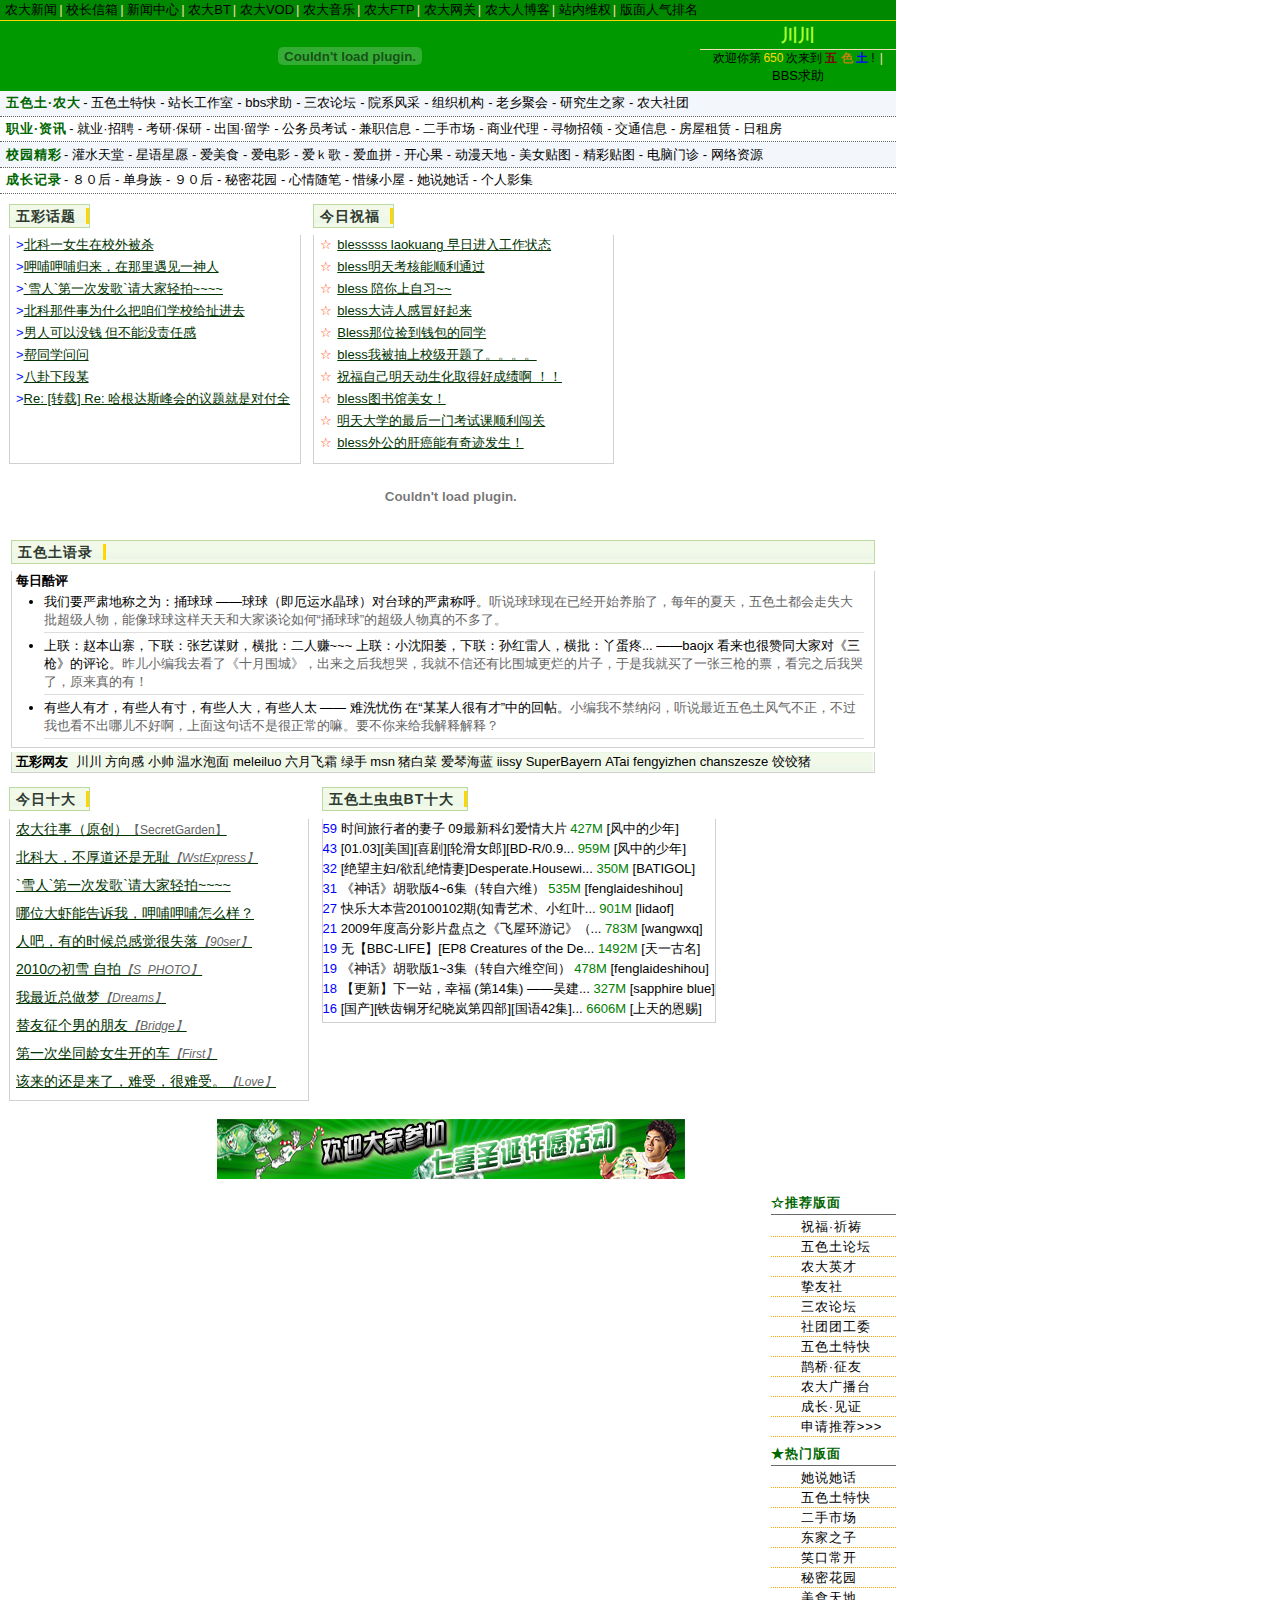
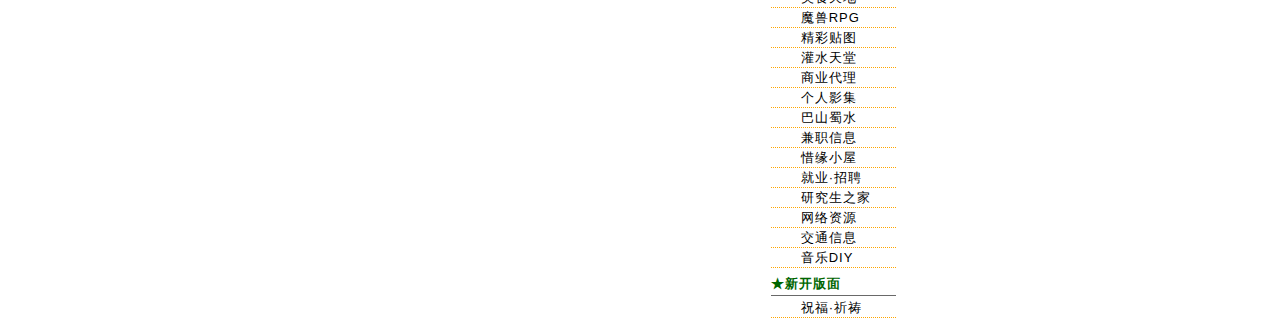
<file: bbsboa.html>
<!DOCTYPE HTML PUBLIC "-//W3C//DTD HTML 4.01//EN" "http://www.w3.org/TR/html4/strict.dtd">
<html>
  <head>
    <meta http-equiv="Content-Type" content="text/html; charset=utf-8" />
    <title>五色土――让你的生活更精彩。______情系乡土，胸怀社稷。______论坛、交流、资讯</title>
    <link href="mainpage.css" rel="stylesheet" type="text/css">
  </head>
  <body>
    <div id="container">

      <div id="topbar">
        <ul class="list_inline list_style_none">
          <li><a class="topbar_link" href="http://news.cau.edu.cn/">农大新闻</a><span class="separator">|</span>
            <li><a class="topbar_link" href="http://www.cau.edu.cn/home/xzxx/">校长信箱</a><span class="separator">|</span>
              <li><a class="topbar_link" href="http://quchen.wusetu.cn/" target="_blank">新闻中心</a><span class="separator">|</span>
                <li><a class="topbar_link" href="http://bt.cau.edu.cn/">农大BT</a><span class="separator">|</span>
                  <li><a class="topbar_link" href="http://vod.cau.edu.cn/vod/">农大VOD</a><span class="separator">|</span>
                    <li><a class="topbar_link" href="http://music.cau.edu.cn/">农大音乐</a><span class="separator">|</span>
                      <li><a class="topbar_link" href="ftp://ftp.cau.edu.cn/">农大FTP</a><span class="separator">|</span>
                        <li><a class="topbar_link" href="http://netcenter.cau.edu.cn/caunet_clt/">农大网关</a><span class="separator">|</span>
                          <li><a class="topbar_link" href="http://wusetu.cn/WSTAQAACUKARPEEVJEOOVDWHIMKHWRTEJSECIQZZ_A/home?B=CauBlog">农大人博客</a><span class="separator">|</span>
                            <li><a class="topbar_link" href="http://wusetu.cn/WSTAQAACUKARPEEVJEOOVDWHIMKHWRTEJSECIQZZ_A/boa?secstr=0C">站内维权</a><span class="separator">|</span>
                              <li><a class="topbar_link" href="http://wusetu.cn/WSTAQAACUKARPEEVJEOOVDWHIMKHWRTEJSECIQZZ_A/bbsall?sortmode=2">版面人气排名</a>
        </ul><!-- div: topguide ends here. -->
      </div><!-- div: topbar ends here. -->

      <div id="header">
        <table id="headerContent" cellspacing="0">
          <colgroup><col style="width: 700px;"><col style="100%;"></colgroup>
          <tr>
            <td>
              <div id="adflash0"><object classid="clsid:D27CDB6E-AE6D-11cf-96B8-444553540000" codebase="http://download.macromedia.com/pub/shockwave/cabs/flash/swflash.cab#version=6,0,29,0" style="width: 100%; height: 70px;">
                <param name="movie" value="http://wusetu.cn/images/peps/700-60.swf">
                <param name="wmode" value="transparent">
                <embed pluginspage="http://www.macromedia.com/go/getflashplayer" flashvars="links=http://www.leadcampus.com/7upbj/" src="bbsboa_files/7x-700-70.swf" type="application/x-shockwave-flash" quality="high" style="width: 100%; height: 70px;">
                <a class="psxkcfpdxormkfujdoxl" href="http://wusetu.cn/images/peps/7x-700-70.swf"></a>
                <a class="psxkcfpdxormkfujdoxl" href="http://wusetu.cn/images/peps/7x-700-70.swf"></a>
              </object></div><!-- div: adflash0 ends here. -->
              <td style="vertical-align: middle;">
                <div id="headerRight">
                  <table id="headerRightContent" cellspacing="0">
                    <tr><td id="headerWelcome">
                      <!-- <span style="color:white;">你好</span> -->
                      <span style="color:greenyellow">川川</span>
                      <tr><td id="headerLinks"><span id="headerLinkContent">
                        <span>欢迎你第<span id="loginHistoryNum">650</span>次来到
                          <span class="wusetu_logo_text">
                            <span style="color:maroon;">五</span>
                            <span style="color:DarkGoldenrod;">色</span>
                            <span style="color:blue;">土</span>
                          </span>!
                        </span>
                        <span class="separator">|</span>
                        <a href="" target="_blank">BBS求助</a></span>
                  </table><!-- table: headerRightContent ends here. -->
                </div><!-- div: headerRight ends here. -->
                      </tr></table><!-- table: headerContent ends here. -->
      </div><!-- div: header ends here. -->

      <div id="bigboard">
        <ul id="bigboard_list" class="list_style_none">
          <li class="line_odd">
            <span class="headline">五色土·农大</span><span class="connector">-</span>
            <a class="bigboard_item">五色土特快</a><span class="connector">-</span>
            <a class="bigboard_item">站长工作室</a><span class="connector">-</span>
            <a class="bigboard_item">bbs求助</a><span class="connector">-</span>
            <a class="bigboard_item">三农论坛</a><span class="connector">-</span>
            <a class="bigboard_item">院系风采</a><span class="connector">-</span>
            <a class="bigboard_item">组织机构</a><span class="connector">-</span>
            <a class="bigboard_item">老乡聚会</a><span class="connector">-</span>
            <a class="bigboard_item">研究生之家</a><span class="connector">-</span>
            <a class="bigboard_item">农大社团</a>
            <li class="line_even">
              <span class="headline">职业·资讯</span><span class="connector">-</span>
              <a class="bigboard_item">就业·招聘</a><span class="connector">-</span>
              <a class="bigboard_item">考研·保研</a><span class="connector">-</span>
              <a class="bigboard_item">出国·留学</a><span class="connector">-</span>
              <a class="bigboard_item">公务员考试</a><span class="connector">-</span>
              <a class="bigboard_item">兼职信息</a><span class="connector">-</span>
              <a class="bigboard_item">二手市场</a><span class="connector">-</span>
              <a class="bigboard_item">商业代理</a><span class="connector">-</span>
              <a class="bigboard_item">寻物招领</a><span class="connector">-</span>
              <a class="bigboard_item">交通信息</a><span class="connector">-</span>
              <a class="bigboard_item">房屋租赁</a><span class="connector">-</span>
              <a class="bigboard_item">日租房</a>
              <li class="line_odd">
                <span class="headline">校园精彩</span><span class="connector">-</span>
                <a class="bigboard_item">灌水天堂</a><span class="connector">-</span>
                <a class="bigboard_item">星语星愿</a><span class="connector">-</span>
                <a class="bigboard_item">爱美食</a><span class="connector">-</span>
                <a class="bigboard_item">爱电影</a><span class="connector">-</span>
                <a class="bigboard_item">爱ｋ歌</a><span class="connector">-</span>
                <a class="bigboard_item">爱血拼</a><span class="connector">-</span>
                <a class="bigboard_item">开心果</a><span class="connector">-</span>
                <a class="bigboard_item">动漫天地</a><span class="connector">-</span>
                <a class="bigboard_item">美女贴图</a><span class="connector">-</span>
                <a class="bigboard_item">精彩贴图</a><span class="connector">-</span>
                <a class="bigboard_item">电脑门诊</a><span class="connector">-</span>
                <a class="bigboard_item">网络资源</a>
                <li class="line_even">
                  <span class="headline">成长记录</span><span class="connector">-</span>
                  <a class="bigboard_item">８０后</a><span class="connector">-</span>
                  <a class="bigboard_item">单身族</a><span class="connector">-</span>
                  <a class="bigboard_item">９０后</a><span class="connector">-</span>
                  <a class="bigboard_item">秘密花园</a><span class="connector">-</span>
                  <a class="bigboard_item">心情随笔</a><span class="connector">-</span>
                  <a class="bigboard_item">惜缘小屋</a><span class="connector">-</span>
                  <a class="bigboard_item">她说她话</a><span class="connector">-</span>
                  <a class="bigboard_item">个人影集</a>
        </ul>
      </div>

      <div id="mbody">

        <table id="ht_bls">
          <thead><tr>
            <th><div id="htLabel" class="subtitle">
              <a id="blue" class="headline" href="http://wusetu.cn/WSTAQAACUKARPEEVJEOOVDWHIMKHWRTEJSECIQZZ_A/bbsshownav?a1=class&amp;a2=all">五彩话题</a>
            </div></th>
            <th><div id="blsLabel" class="subtitle">
              <a id="orange" class="headline" href="http://wusetu.cn/WSTAQAACUKARPEEVJEOOVDWHIMKHWRTEJSECIQZZ_A/home?B=Bless">今日祝福</a>
            </div></th>
          </tr></thead><!-- table heads: hottopic & bless ends here. -->
          <tbody>
            <td><div id="hottopics" class="subcontent">
              <ul id="htList" class="list_style_none overflow_hidden">
                <li class="htTopic"><span class="list">></span><a href="http://wusetu.cn/WSTAQAACUKARPEEVJEOOVDWHIMKHWRTEJSECIQZZ_A/bbsnt?B=8&amp;th=1262446335">北科一女生在校外被杀</a>
                  <li class="htTopic"><span class="list">></span><a href="http://wusetu.cn/WSTAQAACUKARPEEVJEOOVDWHIMKHWRTEJSECIQZZ_A/bbsnt?B=8&amp;th=1262521618">呷哺呷哺归来，在那里遇见一神人</a>
                    <li class="htTopic"><span class="list">></span><a href="http://wusetu.cn/WSTAQAACUKARPEEVJEOOVDWHIMKHWRTEJSECIQZZ_A/bbsnt?B=16&amp;th=1262498272">`雪人`第一次发歌`请大家轻拍~~~~</a>
                      <li class="htTopic"><span class="list">></span><a href="http://wusetu.cn/WSTAQAACUKARPEEVJEOOVDWHIMKHWRTEJSECIQZZ_A/bbsnt?B=8&amp;th=1262495525">北科那件事为什么把咱们学校给扯进去</a>
                        <li class="htTopic"><span class="list">></span><a href="http://wusetu.cn/WSTAQAACUKARPEEVJEOOVDWHIMKHWRTEJSECIQZZ_A/bbsnt?B=8&amp;th=1262591754">男人可以没钱 但不能没责任感</a>
                          <li class="htTopic"><span class="list">></span><a href="http://wusetu.cn/WSTAQAACUKARPEEVJEOOVDWHIMKHWRTEJSECIQZZ_A/bbsnt?B=0&amp;th=1262522625">帮同学问问</a>
                            <li class="htTopic"><span class="list">></span><a href="http://wusetu.cn/WSTAQAACUKARPEEVJEOOVDWHIMKHWRTEJSECIQZZ_A/bbsnt?B=8&amp;th=1262446335">八卦下段某</a>
                              <li class="htTopic"><span class="list">></span><a href="http://wusetu.cn/WSTAQAACUKARPEEVJEOOVDWHIMKHWRTEJSECIQZZ_A/bbsnt?B=363&amp;th=1262574351">Re: [转载] Re: 哈根达斯峰会的议题就是对付全球</a>
              </ul>
            </div><!-- div: hottopics ends here. --></td>
            <td><div id="blesses" class="subcontent">
              <ul id="blsList" class="list_style_none overflow_hidden" >
                <li class="bless"><span class="blessStar">☆</span><a href="http://wusetu.cn/WSTAQAACUKARPEEVJEOOVDWHIMKHWRTEJSECIQZZ_A/bbsnt?board=Bless&amp;th=1262535755&amp;title=blesssss%20laokuang%20%D4%E7%C8%D5%BD%F8%C8%EB%B9%A4%D7%F7%D7%B4%CC%AC">blesssss laokuang 早日进入工作状态</a>
                  <li class="bless"><span class="blessStar">☆</span><a href="http://wusetu.cn/WSTAQAACUKARPEEVJEOOVDWHIMKHWRTEJSECIQZZ_A/bbsnt?board=Bless&amp;th=1262533604&amp;title=bless%C3%F7%CC%EC%BF%BC%BA%CB%C4%DC%CB%B3%C0%FB%CD%A8%B9%FD">bless明天考核能顺利通过</a>
                    <li class="bless"><span class="blessStar">☆</span><a href="http://wusetu.cn/WSTAQAACUKARPEEVJEOOVDWHIMKHWRTEJSECIQZZ_A/bbsnt?board=Bless&amp;th=1262531704&amp;title=bless%20%20%C5%E3%C4%E3%C9%CF%D7%D4%CF%B0%7E%7E">bless 陪你上自习~~</a>
                      <li class="bless"><span class="blessStar">☆</span><a href="http://wusetu.cn/WSTAQAACUKARPEEVJEOOVDWHIMKHWRTEJSECIQZZ_A/bbsnt?board=Bless&amp;th=1262605113&amp;title=bless%B4%F3%CA%AB%C8%CB%B8%D0%C3%B0%BA%C3%C6%F0%C0%B4">bless大诗人感冒好起来</a>
                        <li class="bless"><span class="blessStar">☆</span><a href="http://wusetu.cn/WSTAQAACUKARPEEVJEOOVDWHIMKHWRTEJSECIQZZ_A/bbsnt?board=Bless&amp;th=1262588252&amp;title=Bless%C4%C7%CE%BB%BC%F1%B5%BD%C7%AE%B0%FC%B5%C4%CD%AC%D1%A7">Bless那位捡到钱包的同学</a>
                          <li class="bless"><span class="blessStar">☆</span><a href="http://wusetu.cn/WSTAQAACUKARPEEVJEOOVDWHIMKHWRTEJSECIQZZ_A/bbsnt?board=Bless&amp;th=1262598931&amp;title=bless%20%20%CE%D2%B1%BB%B3%E9%C9%CF%D0%A3%BC%B6%BF%AA%CC%E2%C1%CB%A1%A3%A1%A3%A1%A3%A1%A3">bless我被抽上校级开题了。。。。</a>
                            <li class="bless"><span class="blessStar">☆</span><a href="http://wusetu.cn/WSTAQAACUKARPEEVJEOOVDWHIMKHWRTEJSECIQZZ_A/bbsnt?board=Bless&amp;th=1262604889&amp;title=%D7%A3%B8%A3%D7%D4%BC%BA%C3%F7%CC%EC%B6%AF%C9%FA%BB%AF%C8%A1%B5%C3%BA%C3%B3%C9%BC%A8%B0%A1%20%A3%A1%A3%A1O%28%A1%C9%5F%A1%C9%29O%B9%FE%B9%FE%7E">祝福自己明天动生化取得好成绩啊 ！！O(∩_∩)O</a>
                              <li class="bless"><span class="blessStar">☆</span><a href="http://wusetu.cn/WSTAQAACUKARPEEVJEOOVDWHIMKHWRTEJSECIQZZ_A/bbsnt?board=Bless&amp;th=1262494006&amp;title=bless%CD%BC%CA%E9%B9%DD%C3%C0%C5%AE%A3%A1">bless图书馆美女！</a>
                                <li class="bless"><span class="blessStar">☆</span><a href="http://wusetu.cn/WSTAQAACUKARPEEVJEOOVDWHIMKHWRTEJSECIQZZ_A/bbsnt?board=Bless&amp;th=1262520116&amp;title=%C3%F7%CC%EC%B4%F3%D1%A7%B5%C4%D7%EE%BA%F3%D2%BB%C3%C5%BF%BC%CA%D4%BF%CE%CB%B3%C0%FB%B4%B3%B9%D8">明天大学的最后一门考试课顺利闯关</a>
                                  <li class="bless"><span class="blessStar">☆</span><a href="http://wusetu.cn/WSTAQAACUKARPEEVJEOOVDWHIMKHWRTEJSECIQZZ_A/bbsnt?board=Bless&amp;th=1262405411&amp;title=bless%CD%E2%B9%AB%B5%C4%B8%CE%B0%A9%C4%DC%D3%D0%C6%E6%BC%A3%B7%A2%C9%FA%A3%A1">bless外公的肝癌能有奇迹发生！</a>
              </ul>
            </div><!-- div: blesses ends here. --></td>
          </tbody><!-- table contents: hot topics and blesses ends here. -->
        </table><!-- table: hottopic_bless ends here. -->

        <div id="middleAds">
          <div id="adflash1">
            <object classid="clsid:D27CDB6E-AE6D-11cf-96B8-4445" codebase="http://download.macromedia.com/pub/shockwave/cabs/flash/swflash.cab#version=6,0,29,0" style="width: 100%; height: 60px;">
              <param name="movie" value="http://wusetu.cn/images/peps/468X60-091223.swf">
              <param name="wmode" value="transparent">
              <embed src="bbsboa_files/468X60-091223.swf" type="application/x-shockwave-flash" style="width: 100%; height: 60px;">
              <a class="psxkcfpdxormkfujdoxl" href="http://wusetu.cn/images/peps/468X60-091223.swf"></a>
              <a class="psxkcfpdxormkfujdoxl" href="http://wusetu.cn/images/peps/468X60-091223.swf"></a>
            </object>
          </div>
        </div>

        <table id="quotation" cellspacing="4px">
          <thead><tr>
            <th><div id="qtLabel" class="subtitle">
              <a class="headline" href="http://wusetu.cn/WSTAQAACUKARPEEVJEOOVDWHIMKHWRTEJSECIQZZ_A/con?B=363&amp;F=M.1206976934.A">五色土语录</a>
            </div></th>
          </tr></thead>
          <!-- <tbody id="announce">
               <tr><td><div class="subcontent">
               <span style="font-weight: bold; padding-left: 4px;">小喇叭</span><img src="images/speaker.jpg">
               <ul class="list_inline list_style_none">
               <li><a href="http://qdgy.qiaodan.com.cn/" target="_blank">敬请关注: 为我校“篮”精灵 团队投上您宝贵的一票</a>
               <li><a href="http://wusetu.cn/WSTAQAACUKARPEEVJEOOVDWHIMKHWRTEJSECIQZZ_A/con?B=8&amp;F=M.1262247986.A&amp;N=9539&amp;T=0">绿色上网倡议书</a>
               <li><a href="http://wusetu.cn/WSTAQAACUKARPEEVJEOOVDWHIMKHWRTEJSECIQZZ_A/home?B=BBSHelp" target="_self">激活不成功？</a>
               </ul></div></td></tr>
               </tbody> -->
          <tbody id="frombbser">
            <tr><td><div class="subcontent">
              <span style="font-weight: bold; padding-left: 4px;">每日酷评</span>
              <ul>
                <li>我们要严肃地称之为：捅球球 ——球球（即厄运水晶球）对台球的严肃称呼。<span class="editorsay">听说球球现在已经开始养胎了，每年的夏天，五色土都会走失大批超级人物，能像球球这样天天和大家谈论如何“捅球球”的超级人物真的不多了。</span></li>
                <li>上联：赵本山寨，下联：张艺谋财，横批：二人赚~~~ 上联：小沈阳萎，下联：孙红雷人，横批：丫蛋疼... ——baojx 看来也很赞同大家对《三枪》的评论。<span class="editorsay">昨儿小编我去看了《十月围城》，出来之后我想哭，我就不信还有比围城更烂的片子，于是我就买了一张三枪的票，看完之后我哭了，原来真的有！</span></li>
                <li>有些人有才，有些人有寸，有些人大，有些人太 —— 难洗忧伤 在“某某人很有才”中的回帖。<span class="editorsay">小编我不禁纳闷，听说最近五色土风气不正，不过我也看不出哪儿不好啊，上面这句话不是很正常的嘛。要不你来给我解释解释？</span></li>
              </ul></div></td></tr>
          </tbody>
          <tbody id="bbsers">
            <tr><td><div class="subcontent">
              <span style="font-weight: bold; padding-left: 4px; margin-right: 8px; float: left;">五彩网友</span>
              <ul class="list_inline list_style_none">
                <li><a href="http://wusetu.cn/WSTAQAACUKARPEEVJEOOVDWHIMKHWRTEJSECIQZZ_A/qry?U=%B4%A8%B4%A8">川川</a>
                  <li><a href="http://wusetu.cn/WSTAQAACUKARPEEVJEOOVDWHIMKHWRTEJSECIQZZ_A/qry?U=%B7%BD%CF%F2%B8%D0">方向感</a>
                    <li><a href="http://wusetu.cn/WSTAQAACUKARPEEVJEOOVDWHIMKHWRTEJSECIQZZ_A/qry?U=%D0%A1%CB%A7">小帅</a>
                      <li><a href="http://wusetu.cn/WSTAQAACUKARPEEVJEOOVDWHIMKHWRTEJSECIQZZ_A/qry?U=%CE%C2%CB%AE%C5%DD%C3%E6">温水泡面</a>
                        <li><a href="http://wusetu.cn/WSTAQAACUKARPEEVJEOOVDWHIMKHWRTEJSECIQZZ_A/qry?U=meleiluo">meleiluo</a>
                          <li><a href="http://wusetu.cn/WSTAQAACUKARPEEVJEOOVDWHIMKHWRTEJSECIQZZ_A/qry?U=%C1%F9%D4%C2%B7%C9%CB%AA">六月飞霜</a>
                            <li><a href="http://wusetu.cn/WSTAQAACUKARPEEVJEOOVDWHIMKHWRTEJSECIQZZ_A/qry?U=%C2%CC%CA%D6">绿手</a>
                              <li><a href="http://wusetu.cn/WSTAQAACUKARPEEVJEOOVDWHIMKHWRTEJSECIQZZ_A/qry?U=msn">msn</a>
                                <li><a href="http://wusetu.cn/WSTAQAACUKARPEEVJEOOVDWHIMKHWRTEJSECIQZZ_A/qry?U=%D6%ED%B0%D7%B2%CB">猪白菜</a>
                                  <li><a href="http://wusetu.cn/WSTAQAACUKARPEEVJEOOVDWHIMKHWRTEJSECIQZZ_A/qry?U=%B0%AE%C7%D9%BA%A3%C0%B6">爱琴海蓝</a>
                                    <li><a href="http://wusetu.cn/WSTAQAACUKARPEEVJEOOVDWHIMKHWRTEJSECIQZZ_A/qry?U=iissy">iissy</a>
                                      <li><a href="http://wusetu.cn/WSTAQAACUKARPEEVJEOOVDWHIMKHWRTEJSECIQZZ_A/qry?U=SuperBayern">SuperBayern</a>
                                        <li><a href="http://wusetu.cn/WSTAQAACUKARPEEVJEOOVDWHIMKHWRTEJSECIQZZ_A/qry?U=ATai">ATai</a>
                                          <li><a href="http://wusetu.cn/WSTAQAACUKARPEEVJEOOVDWHIMKHWRTEJSECIQZZ_A/qry?U=fengyizhen">fengyizhen</a>
                                            <li><a href="http://wusetu.cn/WSTAQAACUKARPEEVJEOOVDWHIMKHWRTEJSECIQZZ_A/qry?U=chanszesze">chanszesze</a>
                                              <li><a href="http://wusetu.cn/WSTAQAACUKARPEEVJEOOVDWHIMKHWRTEJSECIQZZ_A/qry?U=%BD%C8%BD%C8%D6%ED">饺饺猪</a>
              </ul></div></td></tr>
          </tbody>
        </table>

        <table id="top10s">
          <thead><tr>
            <th><div id="ttLabel" class="subtitle">
              <a class="headline" href="http://wusetu.cn/WSTAQAACUKARPEEVJEOOVDWHIMKHWRTEJSECIQZZ_A/bbsshownav?a1=class&amp;a2=all">今日十大</a>
            </div></th>
            <th><div id="btLabel" class="subtitle">
              <a class="headline" href="http://wusetu.cn/WSTAQAACUKARPEEVJEOOVDWHIMKHWRTEJSECIQZZ_A/home?B=Bless">五色土虫虫BT十大</a>
            </div></th>
          </tr></thead><!-- table heads: wusetu top10 & bt top10 ends here. -->
          <tbody>
            <td><div id="wusetu_top10" class="subcontent">
              <ol id="wusetu_top10_list">
                <li><a href="http://wusetu.cn/WSTAQAACUKARPEEVJEOOVDWHIMKHWRTEJSECIQZZ_A/bbsnt?B=61&amp;th=1262424479" target="blank">农大往事（原创）<span class="from">【SecretGarden】</span></a>
                  <li><a href="http://wusetu.cn/WSTAQAACUKARPEEVJEOOVDWHIMKHWRTEJSECIQZZ_A/bbsnt?B=8&amp;th=1262534799" target="blank">北科大，不厚道还是无耻<em class="from">【WstExpress】</em></a>
                    <li><a href="http://wusetu.cn/WSTAQAACUKARPEEVJEOOVDWHIMKHWRTEJSECIQZZ_A/bbsnt?B=16&amp;th=1262498272" target="blank">`雪人`第一次发歌`请大家轻拍~~~~<em class="from">【CAU_KTV】</em></a>
                      <li><a href="http://wusetu.cn/WSTAQAACUKARPEEVJEOOVDWHIMKHWRTEJSECIQZZ_A/bbsnt?B=136&amp;th=1262591661" target="blank">哪位大虾能告诉我，呷哺呷哺怎么样？<em class="from">【Food】</em></a>
                        <li><a href="http://wusetu.cn/WSTAQAACUKARPEEVJEOOVDWHIMKHWRTEJSECIQZZ_A/bbsnt?B=489&amp;th=1262535150" target="blank">人吧，有的时候总感觉很失落<em class="from">【90ser】</em></a>
                          <li><a href="http://wusetu.cn/WSTAQAACUKARPEEVJEOOVDWHIMKHWRTEJSECIQZZ_A/bbsnt?B=237&amp;th=1262522808" target="blank">2010の初雪 自拍<em class="from">【S_PHOTO】</em></a>
                            <li><a href="http://wusetu.cn/WSTAQAACUKARPEEVJEOOVDWHIMKHWRTEJSECIQZZ_A/bbsnt?B=434&amp;th=1262574621" target="blank">我最近总做梦<em class="from">【Dreams】</em></a>
                              <li><a href="http://wusetu.cn/WSTAQAACUKARPEEVJEOOVDWHIMKHWRTEJSECIQZZ_A/bbsnt?B=116&amp;th=1262601812" target="blank">替友征个男的朋友<em class="from">【Bridge】</em></a>
                                <li><a href="http://wusetu.cn/WSTAQAACUKARPEEVJEOOVDWHIMKHWRTEJSECIQZZ_A/bbsnt?B=134&amp;th=1262443904" target="blank">第一次坐同龄女生开的车<em class="from">【First】</em></a>
                                  <li><a href="http://wusetu.cn/WSTAQAACUKARPEEVJEOOVDWHIMKHWRTEJSECIQZZ_A/bbsnt?B=14&amp;th=1262592566" target="blank">该来的还是来了，难受，很难受。<em class="from">【Love】</em></a>
              </ol></div>
              <td><div id="bt_top10" class="subcontent">
                <ul id="btList" class="list_style_none">
                  <li>
                    <span class="bt_seeds">59</span>
                    <span class="bt_torrent"><a href="http://bt.cau.edu.cn/view.php?id=23360" target="_blank">时间旅行者的妻子 09最新科幻爱情大片</a></span>
                    <span class="bt_size">427M</span>
                    <span class="bt_publisher"><a href="http://bt.cau.edu.cn/index.php?keytype=author&amp;keyword=%B7%E7%D6%D0%B5%C4%C9%D9%C4%EA" target="_blank">[风中的少年]</a></span>
                    <li>
                      <span class="bt_seeds">43</span>
                      <span class="bt_torrent"><a href="http://bt.cau.edu.cn/view.php?id=23358" target="_blank">[01.03][美国][喜剧][轮滑女郎][BD-R/0.9...</a></span>
                      <span class="bt_size">959M</span>
                      <span class="bt_publisher"><a href="http://bt.cau.edu.cn/index.php?keytype=author&amp;keyword=%B7%E7%D6%D0%B5%C4%C9%D9%C4%EA" target="_blank">[风中的少年]</a></span>
                      <li>
                        <span class="bt_seeds">32</span>
                        <span class="bt_torrent"><a href="http://bt.cau.edu.cn/view.php?id=23351" target="_blank">[绝望主妇/欲乱绝情妻]Desperate.Housewi...</a></span>
                        <span class="bt_size">350M</span>
                        <span class="bt_publisher"><a href="http://bt.cau.edu.cn/index.php?keytype=author&amp;keyword=BATIGOL" target="_blank">[BATIGOL]</a></span>
                        <li>
                          <span class="bt_seeds">31</span>
                          <span class="bt_torrent"><a href="http://bt.cau.edu.cn/view.php?id=23340" target="_blank">《神话》胡歌版4~6集（转自六维）</a></span>
                          <span class="bt_size">535M</span>
                          <span class="bt_publisher"><a href="http://bt.cau.edu.cn/index.php?keytype=author&amp;keyword=fenglaideshihou" target="_blank">[fenglaideshihou]</a></span>
                          <li>
                            <span class="bt_seeds">27</span>
                            <span class="bt_torrent"><a href="http://bt.cau.edu.cn/view.php?id=23334" target="_blank"> 快乐大本营20100102期(知青艺术、小红叶...</a></span>
                            <span class="bt_size">901M</span>
                            <span class="bt_publisher"><a href="http://bt.cau.edu.cn/index.php?keytype=author&amp;keyword=lidaof" target="_blank">[lidaof]</a></span>
                            <li>
                              <span class="bt_seeds">21</span>
                              <span class="bt_torrent"><a href="http://bt.cau.edu.cn/view.php?id=23356" target="_blank">2009年度高分影片盘点之《飞屋环游记》（...</a></span>
                              <span class="bt_size">783M</span>
                              <span class="bt_publisher"><a href="http://bt.cau.edu.cn/index.php?keytype=author&amp;keyword=wangwxq" target="_blank">[wangwxq]</a></span>
                              <li>
                                <span class="bt_seeds">19</span>
                                <span class="bt_torrent"><a href="http://bt.cau.edu.cn/view.php?id=23332" target="_blank">无【BBC-LIFE】[EP8 Creatures of the De...</a></span>
                                <span class="bt_size">1492M</span>
                                <span class="bt_publisher"><a href="http://bt.cau.edu.cn/index.php?keytype=author&amp;keyword=%CC%EC%D2%BB%B9%C5%C3%FB" target="_blank">[天一古名]</a></span>
                                <li>
                                  <span class="bt_seeds">19</span>
                                  <span class="bt_torrent"><a href="http://bt.cau.edu.cn/view.php?id=23318" target="_blank">《神话》胡歌版1~3集（转自六维空间）</a></span>
                                  <span class="bt_size">478M</span>
                                  <span class="bt_publisher"><a href="http://bt.cau.edu.cn/index.php?keytype=author&amp;keyword=fenglaideshihou" target="_blank">[fenglaideshihou]</a></span>
                                  <li>
                                    <span class="bt_seeds">18</span>
                                    <span class="bt_torrent"><a href="http://bt.cau.edu.cn/view.php?id=23338" target="_blank">【更新】下一站，幸福 (第14集) ——吴建...</a></span>
                                    <span class="bt_size">327M</span>
                                    <span class="bt_publisher"><a href="http://bt.cau.edu.cn/index.php?keytype=author&amp;keyword=sapphire" blue="" target="_blank">[sapphire blue]</a></span>
                                    <li>
                                      <span class="bt_seeds">16</span>
                                      <span class="bt_torrent"><a href="http://bt.cau.edu.cn/view.php?id=23335" target="_blank">[国产][铁齿铜牙纪晓岚第四部][国语42集]...</a></span>
                                      <span class="bt_size">6606M</span>
                                      <span class="bt_publisher"><a href="http://bt.cau.edu.cn/index.php?keytype=author&amp;keyword=%C9%CF%CC%EC%B5%C4%B6%F7%B4%CD" target="_blank">[上天的恩赐]</a></span>
                                      <ul>
              </div>
          </tbody><!-- table contents: wusetu top10 and bt top10 ends here. -->
        </table><!-- table: top10s ends here. -->

        <div id="bottomAds"><div>
          <a href="http://www.leadcampus.com/7upbj/" target="_blank">
            <img src="bbsboa_files/xuyuan20091224.jpg"></a>
        </div></div>

      </div><!-- div: mbody ends here. -->

      <div id="sidebar">
        <div id="sidebarContent">
          <!--
               <a href="http://wusetu.cn/WSTAQAACUKARPEEVJEOOVDWHIMKHWRTEJSECIQZZ_A/home?B=WstSeminar"><img src="images/hot-sxz-081208.jpg" alt="hot-rec" border="0" height="48" width="128"></a>
             -->
          <div id="recommendedBoard" class="sidebar_board_guide">
            <div class="headline">☆推荐版面</div>
            <ul class="list_style_none">
              <li><a href="http://wusetu.cn/WSTAQAACUKARPEEVJEOOVDWHIMKHWRTEJSECIQZZ_A/home?B=Bless">祝福·祈祷</a></li>
              <li><a href="http://wusetu.cn/WSTAQAACUKARPEEVJEOOVDWHIMKHWRTEJSECIQZZ_A/home?B=WstSeminar">五色土论坛</a></li>
              <li><a href="http://wusetu.cn/WSTAQAACUKARPEEVJEOOVDWHIMKHWRTEJSECIQZZ_A/home?B=Meritocracy">农大英才</a></li>
              <li><a href="http://wusetu.cn/WSTAQAACUKARPEEVJEOOVDWHIMKHWRTEJSECIQZZ_A/home?B=Zhiyoushe">挚友社</a></li>
              <li><a href="http://wusetu.cn/WSTAQAACUKARPEEVJEOOVDWHIMKHWRTEJSECIQZZ_A/home?B=Agriforum">三农论坛</a></li>
              <li><a href="http://wusetu.cn/WSTAQAACUKARPEEVJEOOVDWHIMKHWRTEJSECIQZZ_A/home?B=Associations">社团团工委</a></li>
              <li><a href="http://wusetu.cn/WSTAQAACUKARPEEVJEOOVDWHIMKHWRTEJSECIQZZ_A/home?B=WstExpress">五色土特快</a></li>
              <li><a href="http://wusetu.cn/WSTAQAACUKARPEEVJEOOVDWHIMKHWRTEJSECIQZZ_A/home?B=Bridge">鹊桥·征友</a></li>
              <li><a href="http://wusetu.cn/WSTAQAACUKARPEEVJEOOVDWHIMKHWRTEJSECIQZZ_A/home?B=CAURadio">农大广播台</a></li>
              <li><a href="http://wusetu.cn/WSTAQAACUKARPEEVJEOOVDWHIMKHWRTEJSECIQZZ_A/home?B=PhotoCAU">成长·见证</a></li>
              <li><a href="http://wusetu.cn/WSTAQAACUKARPEEVJEOOVDWHIMKHWRTEJSECIQZZ_A/home?B=SYSOP">申请推荐&gt;&gt;&gt;</a></li>
            </ul>
            <!-- <a href="http://wusetu.cn/WSTAQAACUKARPEEVJEOOVDWHIMKHWRTEJSECIQZZ_A/home?B=CauBlog"><img src="images/hot-rec-blog-20081101.jpg" alt="hot-rec" border="0" height="48" width="128"></a>
               -->
          </div>
          <div id="hotBoard" class="sidebar_board_guide">
            <div class="headline">★热门版面</div>
            <ul class="list_style_none">
              <li><a href="http://wusetu.cn/WSTAQAACUKARPEEVJEOOVDWHIMKHWRTEJSECIQZZ_A/home?B=58" class="pur">她说她话</a>
                <li><a href="http://wusetu.cn/WSTAQAACUKARPEEVJEOOVDWHIMKHWRTEJSECIQZZ_A/home?B=8" class="pur">五色土特快</a>
                  <li><a href="http://wusetu.cn/WSTAQAACUKARPEEVJEOOVDWHIMKHWRTEJSECIQZZ_A/home?B=79" class="pur">二手市场</a>
                    <li><a href="http://wusetu.cn/WSTAQAACUKARPEEVJEOOVDWHIMKHWRTEJSECIQZZ_A/home?B=164" class="pur">东家之子</a>
                      <li><a href="http://wusetu.cn/WSTAQAACUKARPEEVJEOOVDWHIMKHWRTEJSECIQZZ_A/home?B=65" class="pur">笑口常开</a>
                        <li><a href="http://wusetu.cn/WSTAQAACUKARPEEVJEOOVDWHIMKHWRTEJSECIQZZ_A/home?B=61" class="pur">秘密花园</a>
                          <li><a href="http://wusetu.cn/WSTAQAACUKARPEEVJEOOVDWHIMKHWRTEJSECIQZZ_A/home?B=136" class="pur">美食天地</a>
                            <li><a href="http://wusetu.cn/WSTAQAACUKARPEEVJEOOVDWHIMKHWRTEJSECIQZZ_A/home?B=372" class="pur">魔兽RPG</a>
                              <li><a href="http://wusetu.cn/WSTAQAACUKARPEEVJEOOVDWHIMKHWRTEJSECIQZZ_A/home?B=81" class="pur">精彩贴图</a>
                                <li><a href="http://wusetu.cn/WSTAQAACUKARPEEVJEOOVDWHIMKHWRTEJSECIQZZ_A/home?B=15" class="pur">灌水天堂</a>
                                  <li><a href="http://wusetu.cn/WSTAQAACUKARPEEVJEOOVDWHIMKHWRTEJSECIQZZ_A/home?B=479" class="pur">商业代理</a>
                                    <li><a href="http://wusetu.cn/WSTAQAACUKARPEEVJEOOVDWHIMKHWRTEJSECIQZZ_A/home?B=237" class="pur">个人影集</a>
                                      <li><a href="http://wusetu.cn/WSTAQAACUKARPEEVJEOOVDWHIMKHWRTEJSECIQZZ_A/home?B=84" class="pur">巴山蜀水</a>
                                        <li><a href="http://wusetu.cn/WSTAQAACUKARPEEVJEOOVDWHIMKHWRTEJSECIQZZ_A/home?B=187" class="pur">兼职信息</a>
                                          <li><a href="http://wusetu.cn/WSTAQAACUKARPEEVJEOOVDWHIMKHWRTEJSECIQZZ_A/home?B=116" class="pur">惜缘小屋</a>
                                            <li><a href="http://wusetu.cn/WSTAQAACUKARPEEVJEOOVDWHIMKHWRTEJSECIQZZ_A/home?B=156" class="pur">就业·招聘</a>
                                              <li><a href="http://wusetu.cn/WSTAQAACUKARPEEVJEOOVDWHIMKHWRTEJSECIQZZ_A/home?B=142" class="pur">研究生之家</a>
                                                <li><a href="http://wusetu.cn/WSTAQAACUKARPEEVJEOOVDWHIMKHWRTEJSECIQZZ_A/home?B=64" class="pur">网络资源</a>
                                                  <li><a href="http://wusetu.cn/WSTAQAACUKARPEEVJEOOVDWHIMKHWRTEJSECIQZZ_A/home?B=215" class="pur">交通信息</a>
                                                    <li><a href="http://wusetu.cn/WSTAQAACUKARPEEVJEOOVDWHIMKHWRTEJSECIQZZ_A/home?B=16" class="pur">音乐DIY</a>
            </ul>
          </div>
          <div id="newBoard" class="sidebar_board_guide">
            <div class="headline">★新开版面</div>
            <ul class="list_style_none">
              <li><a href="http://wusetu.cn/WSTAQAACUKARPEEVJEOOVDWHIMKHWRTEJSECIQZZ_A/bbshome?board=Bless">祝福·祈祷</a>
            </ul>
          </div>
        </div>
      </div>
    </div>
  </body>
</html>
</file>
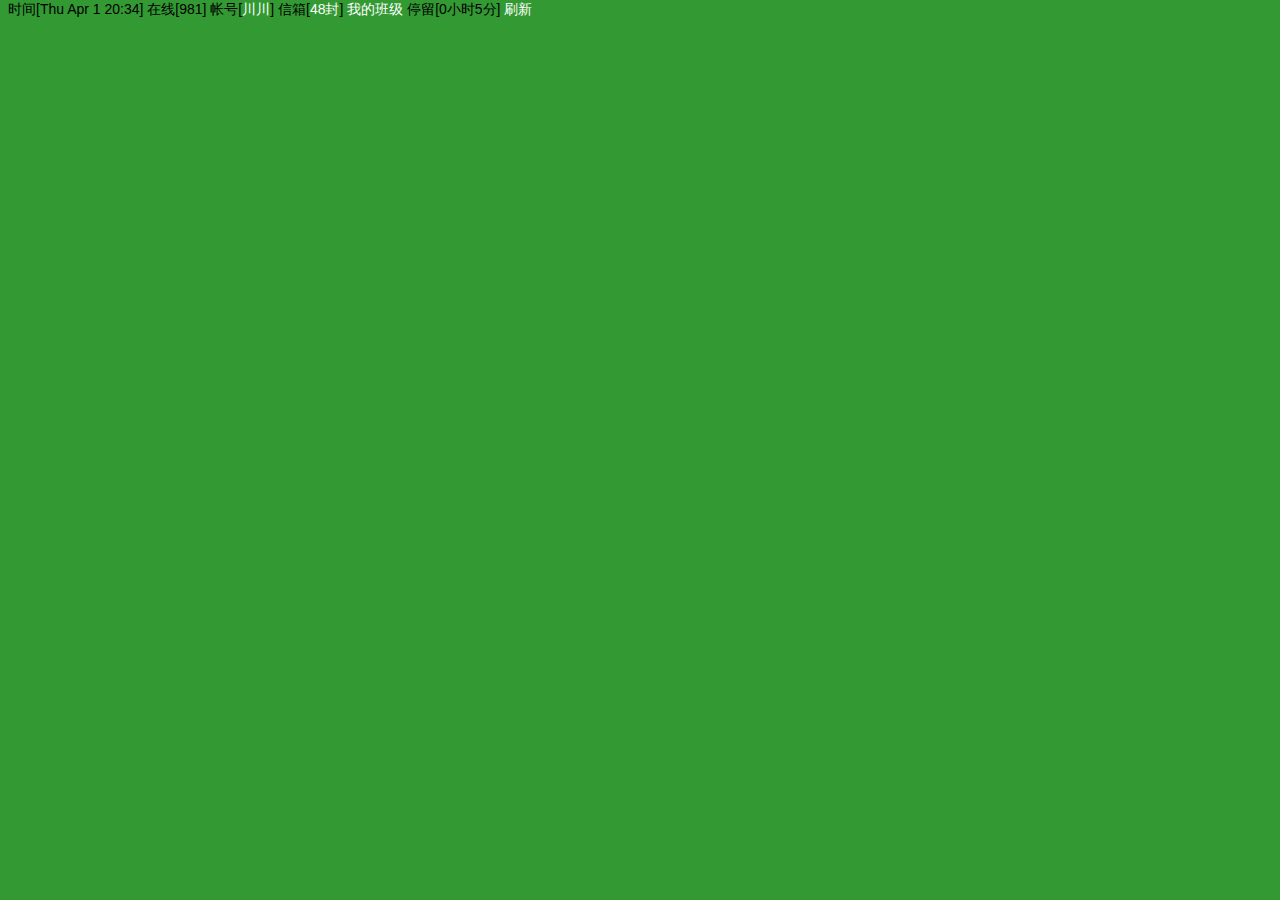
<file: bbsfoot.htm>
<html><head>
<meta http-equiv="Content-Type" content="text/html; charset=utf-8"><link
 rel="stylesheet" type="text/css" href="bbsfoot_files/5leftd.css"><script src="bbsfoot_files/func.js"></script><style type="text/css">.s {display:none}</style>
<script>function t(){return (new Date()).valueOf();}</script></head><body
 topmargin="1" class="foot" marginheight="1">
时间[Thu Apr  1 20:34] 在线[981] 帐号[<a 
href="http://wusetu.cn/WSTAIpACeoIBQWMWSVVNYGKFXYWRYKCIPDDIYTDG_B/bbsqry?userid=%B4%A8%B4%A8"
 target="f3">川川</a>] 信箱[<a 
href="http://wusetu.cn/WSTAIpACeoIBQWMWSVVNYGKFXYWRYKCIPDDIYTDG_B/bbsmail"
 target="f3">48封</a>] <a 
href="http://wusetu.cn/WSTAIpACeoIBQWMWSVVNYGKFXYWRYKCIPDDIYTDG_B/bbsmyclass"
 target="f3" title="点击此处设定自己的同学录">我的班级</a> 停留[0小时5分] <a href="#" 
onclick="javascript:{location=location;return false;}">刷新</a><script>setTimeout('self.location.replace("bbsfoot?lt=1269956706&mt=48&mu=0&sn='+t()+'")', 900000);</script>&nbsp;&nbsp;<marquee
 direction="left" behavior="scroll" onmouseover="stop()" 
onmouseout="start()" scrolldelay="150" width="370px"></marquee></body></html>
</file>
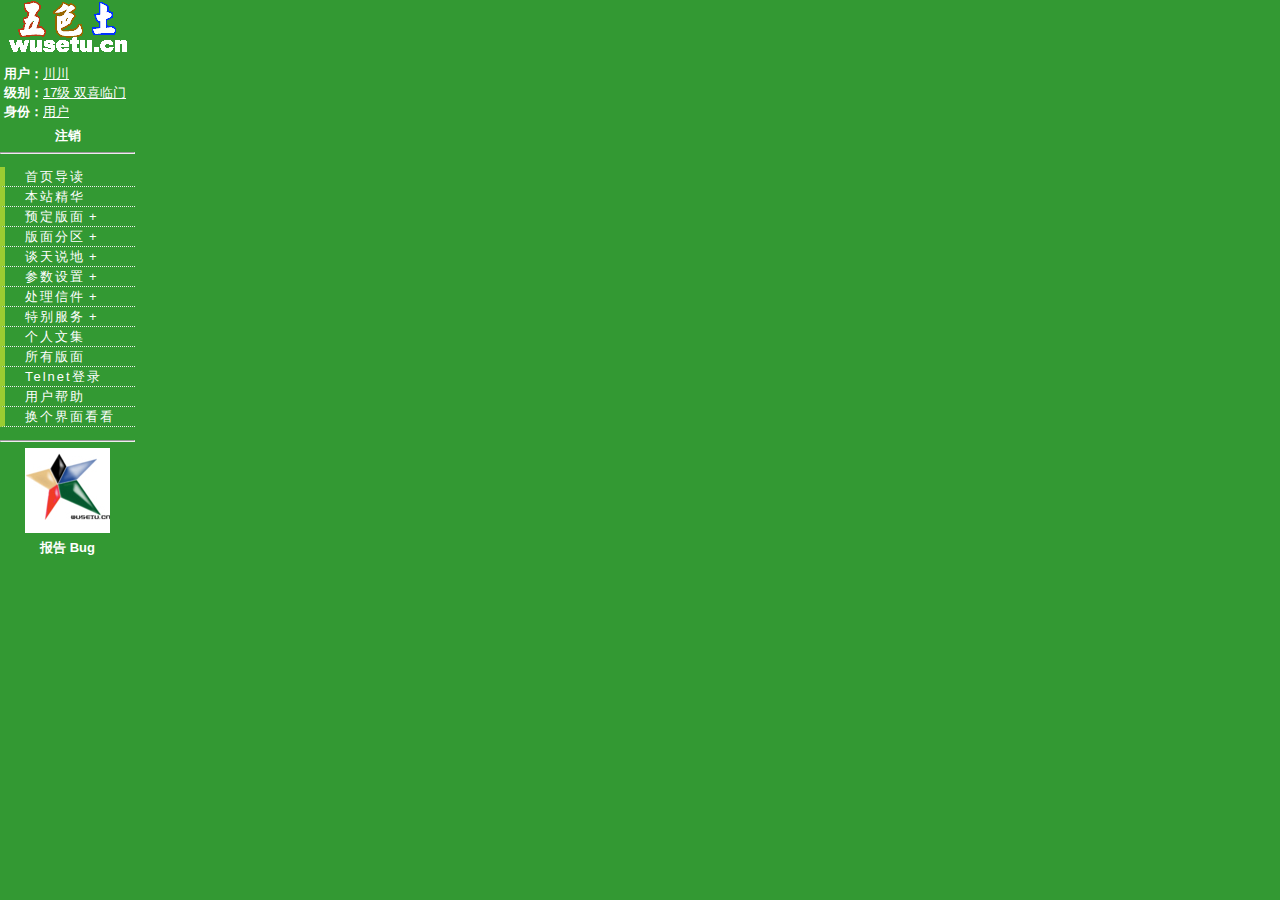
<file: bbsleft.html>
<!DOCTYPE html>
<html>
  <head>
    <meta charset="utf-8">
    <link href="leftframe.css" rel="stylesheet" type="text/css">
    <script src="bbsleft_files/func.js"></script>
    <script src="bbsleft_files/bbsleft.htm"></script>
  </head>
  <body onmouseover="doMouseOver()" onmouseenter="doMouseOver()" onmouseout="doMouseOut()">
    <div id="container">

      <div id="wusetuLogo"><img id="wusetuLogoImg" src="bbsleft_files/logo-left-top.gif"/></div>

      <ul id="idInfo" class="list_style_none">
        <li><b>用户：</b><span><a class="underline_text" href="http://wusetu.cn/WSTAIpACeoIBQWMWSVVNYGKFXYWRYKCIPDDIYTDG_B/bbsqry?userid=%B4%A8%B4%A8" target="f3">川川</a></span></li>
        <li><b>级别：</b><span class="underline_text">17级 双喜临门</span></li>
        <li><b>身份：</b><span class="underline_text">用户</span></li>
      </ul>

      <div id="logout">
        <a href="http://wusetu.cn/WSTAIpACeoIBQWMWSVVNYGKFXYWRYKCIPDDIYTDG_B/bbslogout" target="_top">注销</a>
      </div>

      <hr>

      <ul class="firstLevelMenu list_style_none">

        <li class="direct_link">
          <a target="f3" href="http://wusetu.cn/WSTAIpACeoIBQWMWSVVNYGKFXYWRYKCIPDDIYTDG_B/boa?secstr=?">首页导读</a></li>

        <li class="direct_link">
          <a target="f3" href="http://wusetu.cn/WSTAIpACeoIBQWMWSVVNYGKFXYWRYKCIPDDIYTDG_B/bbs0an">本站精华</a></li>

        <li class="indirect_link">
          <a href="javascript:expand('ul', 2, 'span', 3)" onclick="lightup('a', 4)" onmouseover="signal('span', 3)" onmouseout="signalOff('span', 3)">预定版面<span class="expander">+</span></a>
          <ul class="secondLevelMenu" class="list_style_none">
            <li class="inner_link"><a target="f3" href="http://wusetu.cn/WSTAIpACeoIBQWMWSVVNYGKFXYWRYKCIPDDIYTDG_B/home?B=7">BBS求助</a></li>
            <li class="inner_link"><a target="f3" href="http://wusetu.cn/WSTAIpACeoIBQWMWSVVNYGKFXYWRYKCIPDDIYTDG_B/bbsboa?secstr=*">预定区总览</a></li>
            <li class="inner_link"><a target="f3" href="http://wusetu.cn/WSTAIpACeoIBQWMWSVVNYGKFXYWRYKCIPDDIYTDG_B/bbsmybrd?mode=1">预定管理</a></li>
          </ul></li>

        <li class="indirect_link">
          <a href="javascript:expand('ul', 3, 'span', 4)" onclick="lightup('a', 8)" onmouseover="signal('span', 4)" onmouseout="signalOff('span', 4)">版面分区<span class="expander">+</span></a>
          <ul class="secondLevelMenu" class="list_style_none">
            <li class="inner_link"><a target="f3" href="http://wusetu.cn/WSTAIpACeoIBQWMWSVVNYGKFXYWRYKCIPDDIYTDG_B/boa?secstr=0">本站系统</a></li>
            <li class="inner_link"><a target="f3" href="http://wusetu.cn/WSTAIpACeoIBQWMWSVVNYGKFXYWRYKCIPDDIYTDG_B/boa?secstr=1">中国农大</a></li>
            <li class="inner_link"><a target="f3" href="http://wusetu.cn/WSTAIpACeoIBQWMWSVVNYGKFXYWRYKCIPDDIYTDG_B/boa?secstr=2">社会人文</a></li>
            <li class="inner_link"><a target="f3" href="http://wusetu.cn/WSTAIpACeoIBQWMWSVVNYGKFXYWRYKCIPDDIYTDG_B/boa?secstr=3">电脑网络</a></li>
            <li class="inner_link"><a target="f3" href="http://wusetu.cn/WSTAIpACeoIBQWMWSVVNYGKFXYWRYKCIPDDIYTDG_B/boa?secstr=4">学术科学</a></li>
            <li class="inner_link"><a target="f3" href="http://wusetu.cn/WSTAIpACeoIBQWMWSVVNYGKFXYWRYKCIPDDIYTDG_B/boa?secstr=5">文学艺术</a></li>
            <li class="inner_link"><a target="f3" href="http://wusetu.cn/WSTAIpACeoIBQWMWSVVNYGKFXYWRYKCIPDDIYTDG_B/boa?secstr=6">知性感性</a></li>
            <li class="inner_link"><a target="f3" href="http://wusetu.cn/WSTAIpACeoIBQWMWSVVNYGKFXYWRYKCIPDDIYTDG_B/boa?secstr=7">资讯信息</a></li>
            <li class="inner_link"><a target="f3" href="http://wusetu.cn/WSTAIpACeoIBQWMWSVVNYGKFXYWRYKCIPDDIYTDG_B/boa?secstr=8">体育健身</a></li>
            <li class="inner_link"><a target="f3" href="http://wusetu.cn/WSTAIpACeoIBQWMWSVVNYGKFXYWRYKCIPDDIYTDG_B/boa?secstr=9">休闲娱乐</a></li>
            <li class="inner_link"><a target="f3" href="http://wusetu.cn/WSTAIpACeoIBQWMWSVVNYGKFXYWRYKCIPDDIYTDG_B/boa?secstr=V">影音图酷</a></li>
            <li class="inner_link"><a target="f3" href="http://wusetu.cn/WSTAIpACeoIBQWMWSVVNYGKFXYWRYKCIPDDIYTDG_B/boa?secstr=A">游戏人间</a></li>
            <li class="inner_link"><a target="f3" href="http://wusetu.cn/WSTAIpACeoIBQWMWSVVNYGKFXYWRYKCIPDDIYTDG_B/boa?secstr=B">同窗同乡</a></li>
            <li class="inner_link"><a target="f3" href="http://wusetu.cn/WSTAIpACeoIBQWMWSVVNYGKFXYWRYKCIPDDIYTDG_B/boa?secstr=C">俱_乐_部</a></li>
            <li class="inner_link"><a target="f3" href="http://wusetu.cn/WSTAIpACeoIBQWMWSVVNYGKFXYWRYKCIPDDIYTDG_B/boa?secstr=M">市场商情</a></li>
            <li class="inner_link"><a target="f3" href="http://wusetu.cn/WSTAIpACeoIBQWMWSVVNYGKFXYWRYKCIPDDIYTDG_B/boa?secstr=N">五色特区</a></li>
          </ul></li>

        <!-- <li class="direct_link">
             <form action="bbssearchboard" method="post" target="f3">
             <input style="width: 78px;" name="match" maxlength="24" size="9" value="版面搜索" onclick="this.select()" type="text"></form>
             </li> -->

          <li class="indirect_link">
            <a href="javascript:expand('ul', 4, 'span', 5)" onclick="lightup('a', 25)" onmouseover="signal('span', 5)" onmouseout="signalOff('span', 5)">谈天说地<span class="expander">+</span></a>
            <ul class="secondLevelMenu" class="list_style_none">
              <li class="inner_link"><a href="http://wusetu.cn/WSTAIpACeoIBQWMWSVVNYGKFXYWRYKCIPDDIYTDG_B/bbsfriend" target="f3">在线好友</a></li>
              <li class="inner_link"><a href="http://wusetu.cn/WSTAIpACeoIBQWMWSVVNYGKFXYWRYKCIPDDIYTDG_B/bbsqry" target="f3">查询网友</a></li>
              <li class="inner_link"><a href="http://wusetu.cn/WSTAIpACeoIBQWMWSVVNYGKFXYWRYKCIPDDIYTDG_B/bbssendmsg" target="f3">发送讯息</a></li>
              <li class="inner_link"><a href="http://wusetu.cn/WSTAIpACeoIBQWMWSVVNYGKFXYWRYKCIPDDIYTDG_B/bbsmsg" target="f3">查看所有讯息</a></li>
            </ul></li>

          <li class="indirect_link">
            <a href="javascript:expand('ul', 5, 'span', 6)" onclick="lightup('a', 30)" onmouseover="signal('span', 6)" onmouseout="signalOff('span', 6)">参数设置<span class="expander">+</span></a>
            <ul class="secondLevelMenu" class="list_style_none">
              <li class="inner_link"><a target="f3" href="http://wusetu.cn/WSTAIpACeoIBQWMWSVVNYGKFXYWRYKCIPDDIYTDG_B/bbspwd">修改密码</a></li>
              <li class="inner_link"><a target="f3" href="http://wusetu.cn/WSTAIpACeoIBQWMWSVVNYGKFXYWRYKCIPDDIYTDG_B/bbsinfo">个人资料和头像</a></li>
              <li class="inner_link"><a target="f3" href="http://wusetu.cn/WSTAIpACeoIBQWMWSVVNYGKFXYWRYKCIPDDIYTDG_B/bbsplan">改说明档</a></li>
              <li class="inner_link"><a target="f3" href="http://wusetu.cn/WSTAIpACeoIBQWMWSVVNYGKFXYWRYKCIPDDIYTDG_B/bbssig">改签名档</a></li>
              <li class="inner_link"><a target="f3" href="http://wusetu.cn/WSTAIpACeoIBQWMWSVVNYGKFXYWRYKCIPDDIYTDG_B/bbsparm">修改个人参数</a></li>
              <li class="inner_link"><a target="f3" href="http://wusetu.cn/WSTAIpACeoIBQWMWSVVNYGKFXYWRYKCIPDDIYTDG_B/bbsmywww">WWW个人定制</a></li>
              <li class="inner_link"><a target="f3" href="http://wusetu.cn/WSTAIpACeoIBQWMWSVVNYGKFXYWRYKCIPDDIYTDG_B/bbsmyclass">底栏显示的版面</a></li>
              <li class="inner_link"><a target="f3" href="http://wusetu.cn/WSTAIpACeoIBQWMWSVVNYGKFXYWRYKCIPDDIYTDG_B/bbsnick">临时改昵称</a></li>
              <li class="inner_link"><a target="f3" href="http://wusetu.cn/WSTAIpACeoIBQWMWSVVNYGKFXYWRYKCIPDDIYTDG_B/bbsstat">排名统计</a></li>
              <li class="inner_link"><a target="f3" href="http://wusetu.cn/WSTAIpACeoIBQWMWSVVNYGKFXYWRYKCIPDDIYTDG_B/bbsfall">设定好友</a></li>
            </ul></li>

          <li class="indirect_link">
            <a href="javascript:expand('ul', 6, 'span', 7)" onclick="lightup('a', 41)" onmouseover="signal('span', 7)" onmouseout="signalOff('span', 7)">处理信件<span class="expander">+</span></a>
            <ul class="secondLevelMenu" class="list_style_none">
              <li class="inner_link"><a target="f3" href="http://wusetu.cn/WSTAIpACeoIBQWMWSVVNYGKFXYWRYKCIPDDIYTDG_B/bbsnewmail">新邮件</a></li>
              <li class="inner_link"><a target="f3" href="http://wusetu.cn/WSTAIpACeoIBQWMWSVVNYGKFXYWRYKCIPDDIYTDG_B/bbsmail">所有邮件</a></li>
              <li class="inner_link"><a target="f3" href="http://wusetu.cn/WSTAIpACeoIBQWMWSVVNYGKFXYWRYKCIPDDIYTDG_B/bbsspam">垃圾邮件</a></li>
              <li class="inner_link"><a target="f3" href="http://wusetu.cn/WSTAIpACeoIBQWMWSVVNYGKFXYWRYKCIPDDIYTDG_B/bbspstmail">发送邮件</a></li>
            </ul></li>

          <li class="indirect_link">
            <a href="javascript:expand('ul', 7, 'span', 8)" onclick="lightup('a', 46)" onmouseover="signal('span', 8)" onmouseout="signalOff('span', 8)">特别服务<span class="expander">+</span></a>
            <ul class="secondLevelMenu" class="list_style_none">
              <li class="inner_link"><a target="f3" href="http://wusetu.cn/wnl.html">万年历</a></li>
              <li class="inner_link"><a target="f3" href="http://wusetu.cn/cgi-bin/cgincce">科技词典</a></li>
              <li class="inner_link"><a target="f3" href="http://wusetu.cn/scicalc.html">科学计算器</a></li>
              <li class="inner_link"><a target="f3" href="http://wusetu.cn/periodic/periodic.html">元素周期表</a></li>
              <li class="inner_link"><a href="http://wusetu.cn/WSTAIpACeoIBQWMWSVVNYGKFXYWRYKCIPDDIYTDG_B/bbsfind" target="f3">文章查询</a></li>
              <li class="inner_link"><a target="f3" href="http://wusetu.cn/download/index.html">Telnet工具下载</a></li>
            </ul></li>

          <li class="direct_link">
            <a target="f3" href="http://wusetu.cn/WSTAIpACeoIBQWMWSVVNYGKFXYWRYKCIPDDIYTDG_B/bbs0an?path=/groups/GROUP_0/Personal_Corpus">个人文集</a></li>

          <li class="direct_link">
            <a target="f3" href="http://wusetu.cn/WSTAIpACeoIBQWMWSVVNYGKFXYWRYKCIPDDIYTDG_B/bbsall">所有版面</a></li>

          <li class="direct_link">
            <a href="telnet:wusetu.cn">Telnet登录</a></li>

          <li class="direct_link">
            <a target="f3" href="http://wusetu.cn/WSTAIpACeoIBQWMWSVVNYGKFXYWRYKCIPDDIYTDG_B/home?B=BBSHelp">用户帮助</a></li>

          <li class="direct_link">
            <a href="http://wusetu.cn/WSTAIpACeoIBQWMWSVVNYGKFXYWRYKCIPDDIYTDG_B/bbsselstyle" target="f3">换个界面看看</a></li>

      </ul>

      <hr>
      <center>
        <img src="bbsleft_files/logox.jpg">
        <a target="f3" href="http://wusetu.cn/WSTAIpACeoIBQWMWSVVNYGKFXYWRYKCIPDDIYTDG_B/home?B=BBSOK"><strong>报告 Bug</strong></a>
      </center>
    </div>
    <script>if(isNS4) arrange();if(isOP)alarrangeO();</script>

    </div><!-- div: container ends here. -->

    <script language="javascript">
     function expand(ul, x, span, y) {
	 if (document.getElementsByTagName(ul)[x].style.display == "block") {
	     document.getElementsByTagName(ul)[x].style.display = "none";
	     document.getElementsByTagName(span)[y].style.display = "inline";
	 } else {
	     document.getElementsByTagName(ul)[x].style.display = "block";
	     document.getElementsByTagName(span)[y].style.display = "none";
	 }
     }

     function lightup(a, x) {
	 if (document.getElementsByTagName(a)[x].style.fontWeight == "bold") {
	     //document.getElementsByTagName(a)[x].style.color = "white";
	     document.getElementsByTagName(a)[x].style.fontWeight = "normal";
	     document.getElementsByTagName(a)[x].style.backgroundColor = "#393"
	     document.getElementsByTagName(a)[x].style.borderLeft = "5px yellowgreen solid"
	 } else {
	     /*document.getElementsByTagName(a)[x].style.color = "wheat";*/
	     document.getElementsByTagName(a)[x].style.fontWeight = "bold";
	     document.getElementsByTagName(a)[x].style.backgroundColor = "forestgreen"
	     document.getElementsByTagName(a)[x].style.borderLeft = "5px gold solid";
	 }
     }

     function signal(span, x) {
	 document.getElementsByTagName(span)[x].style.color="orange";
     }

     function signalOff(span, x) {
	 document.getElementsByTagName(span)[x].style.color="white";
     }
    </script>
    <script src="bbsleft_files/function.js"></script>
    <script language="JavaScript">
     function bluring(){
	 if(event.srcElement.tagName=="A"||event.srcElement.tagName=="IMG")
	     document.body.focus();
     }
     document.onfocusin=bluring;
    </script>
  </body>
</html>
</file>
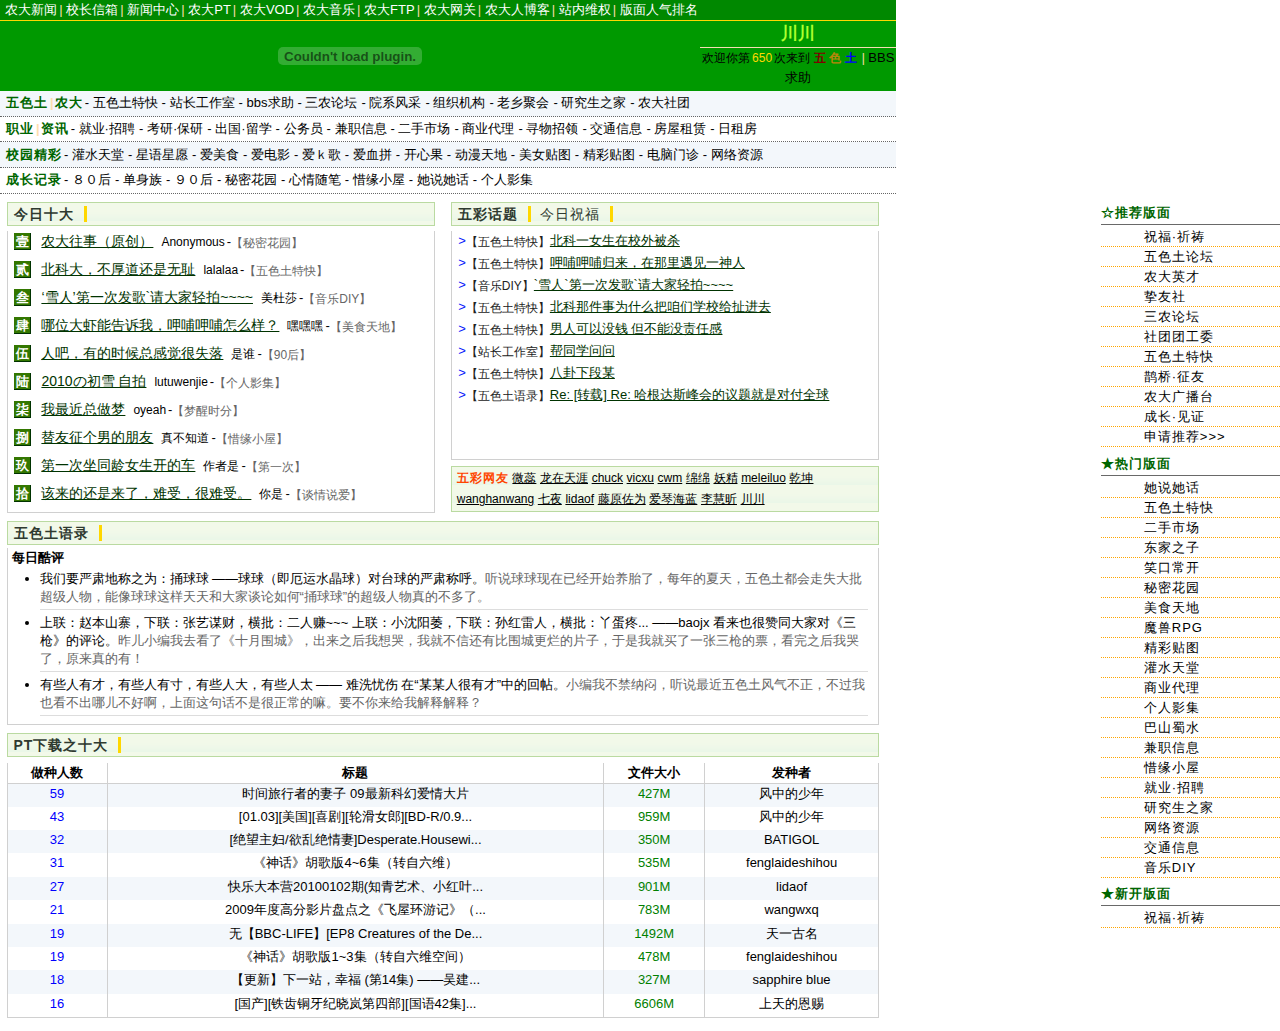
<file: bbsright.html>
<!DOCTYPE HTML PUBLIC "-//W3C//DTD HTML 4.01//EN" "http://www.w3.org/TR/html4/strict.dtd">
<html>
  <head>
    <meta http-equiv="Content-Type" content="text/html; charset=utf-8" />
    <link href="mainpage.css" rel="stylesheet" type="text/css">
  </head>
  <body>
    <div id="container">

      <div id="topbar">
        <ul id="topguide" class="list_inline list_style_none">
          <li><a class="topbar_link" href="http://news.cau.edu.cn/">农大新闻</a><span class="separator">|</span></li>
          <li><a class="topbar_link" href="http://www.cau.edu.cn/home/xzxx/">校长信箱</a><span class="separator">|</span></li>
          <li><a class="topbar_link" href="http://quchen.wusetu.cn/" target="_blank">新闻中心</a><span class="separator">|</span></li>
          <li><a class="topbar_link" href="http://pt.cau.edu.cn/">农大PT</a><span class="separator">|</span></li>
          <li><a class="topbar_link" href="http://vod.cau.edu.cn/vod/">农大VOD</a><span class="separator">|</span></li>
          <li><a class="topbar_link" href="http://music.cau.edu.cn/">农大音乐</a><span class="separator">|</span></li>
          <li><a class="topbar_link" href="ftp://ftp.cau.edu.cn/">农大FTP</a><span class="separator">|</span></li>
          <li><a class="topbar_link" href="http://netcenter.cau.edu.cn/caunet_clt/">农大网关</a><span class="separator">|</span></li>
          <li><a class="topbar_link" href="http://wusetu.cn/WSTAQAACUKARPEEVJEOOVDWHIMKHWRTEJSECIQZZ_A/home?B=CauBlog">农大人博客</a><span class="separator">|</span></li>
          <li><a class="topbar_link" href="http://wusetu.cn/WSTAQAACUKARPEEVJEOOVDWHIMKHWRTEJSECIQZZ_A/boa?secstr=0C">站内维权</a><span class="separator">|</span></li>
          <li><a class="topbar_link" href="http://wusetu.cn/WSTAQAACUKARPEEVJEOOVDWHIMKHWRTEJSECIQZZ_A/bbsall?sortmode=2">版面人气排名</a></li>
        </ul>
      </div><!-- div: topbar ends here. -->

      <div id="header">
        <table id="headerContent" cellspacing="0">
          <colgroup><col style="width: 700px;"><col style="100%;"></colgroup>
          <tr>
            <td>
              <div id="adflash0"><object classid="clsid:D27CDB6E-AE6D-11cf-96B8-444553540000" codebase="http://download.macromedia.com/pub/shockwave/cabs/flash/swflash.cab#version=6,0,29,0" style="width: 100%; height: 70px;">
                <param name="movie" value="http://wusetu.cn/images/peps/700-60.swf">
                <param name="wmode" value="transparent">
                <embed pluginspage="http://www.macromedia.com/go/getflashplayer" flashvars="links=http://www.leadcampus.com/7upbj/" src="bbsboa_files/7x-700-70.swf" type="application/x-shockwave-flash" quality="high" style="width: 100%; height: 70px;">
                <a class="psxkcfpdxormkfujdoxl" href="http://wusetu.cn/images/peps/7x-700-70.swf"></a>
                <a class="psxkcfpdxormkfujdoxl" href="http://wusetu.cn/images/peps/7x-700-70.swf"></a>
              </object></div><!-- div: adflash0 ends here. -->
            </td>
            <td style="vertical-align: middle;">
              <div id="headerRight">
                <table id="headerRightContent" cellspacing="0">
                  <tr>
                    <td id="headerWelcome">
                      <!-- <span style="color:white;">你好</span> -->
                      <span style="color:greenyellow">川川</span></td></tr>
                  <tr>
                    <td id="headerLinks">
                      <span id="headerLinkContent">
                        <span>欢迎你第<span id="loginHistoryNum">650</span>次来到
                          <span class="wusetu_logo_text">
                            <span style="color:maroon;">五</span>
                            <span style="color:DarkGoldenrod;">色</span>
                            <span style="color:blue;">土</span></span></span>
                            <span class="separator">|</span>
                            <a href="" target="_blank">BBS求助</a>
                      </span></td></tr>
                </table><!-- table: headerRightContent ends here. -->
              </div><!-- div: headerRight ends here. --></td></tr>
        </table><!-- table: headerContent ends here. -->
      </div><!-- div: header ends here. -->

      <div id="bigboard">
        <ul id="bigboard_list" class="list_style_none">
          <li class="line_odd">
            <span class="headline">五色土<span class="separator">|</span>农大</span><span class="connector">-</span>
            <a class="bigboard_item">五色土特快</a><span class="connector">-</span>
            <a class="bigboard_item">站长工作室</a><span class="connector">-</span>
            <a class="bigboard_item">bbs求助</a><span class="connector">-</span>
            <a class="bigboard_item">三农论坛</a><span class="connector">-</span>
            <a class="bigboard_item">院系风采</a><span class="connector">-</span>
            <a class="bigboard_item">组织机构</a><span class="connector">-</span>
            <a class="bigboard_item">老乡聚会</a><span class="connector">-</span>
            <a class="bigboard_item">研究生之家</a><span class="connector">-</span>
            <a class="bigboard_item">农大社团</a></li>
          <li class="line_even">
            <span class="headline">职业<span class="separator">|</span>资讯</span><span class="connector">-</span>
            <a class="bigboard_item">就业·招聘</a><span class="connector">-</span>
            <a class="bigboard_item">考研·保研</a><span class="connector">-</span>
            <a class="bigboard_item">出国·留学</a><span class="connector">-</span>
            <a class="bigboard_item">公务员</a><span class="connector">-</span>
            <a class="bigboard_item">兼职信息</a><span class="connector">-</span>
            <a class="bigboard_item">二手市场</a><span class="connector">-</span>
            <a class="bigboard_item">商业代理</a><span class="connector">-</span>
            <a class="bigboard_item">寻物招领</a><span class="connector">-</span>
            <a class="bigboard_item">交通信息</a><span class="connector">-</span>
            <a class="bigboard_item">房屋租赁</a><span class="connector">-</span>
            <a class="bigboard_item">日租房</a></li>
          <li class="line_odd">
            <span class="headline">校园精彩</span><span class="connector">-</span>
            <a class="bigboard_item">灌水天堂</a><span class="connector">-</span>
            <a class="bigboard_item">星语星愿</a><span class="connector">-</span>
            <a class="bigboard_item">爱美食</a><span class="connector">-</span>
            <a class="bigboard_item">爱电影</a><span class="connector">-</span>
            <a class="bigboard_item">爱ｋ歌</a><span class="connector">-</span>
            <a class="bigboard_item">爱血拼</a><span class="connector">-</span>
            <a class="bigboard_item">开心果</a><span class="connector">-</span>
            <a class="bigboard_item">动漫天地</a><span class="connector">-</span>
            <a class="bigboard_item">美女贴图</a><span class="connector">-</span>
            <a class="bigboard_item">精彩贴图</a><span class="connector">-</span>
            <a class="bigboard_item">电脑门诊</a><span class="connector">-</span>
            <a class="bigboard_item">网络资源</a></li>
          <li class="line_even">
            <span class="headline">成长记录</span><span class="connector">-</span>
            <a class="bigboard_item">８０后</a><span class="connector">-</span>
            <a class="bigboard_item">单身族</a><span class="connector">-</span>
            <a class="bigboard_item">９０后</a><span class="connector">-</span>
            <a class="bigboard_item">秘密花园</a><span class="connector">-</span>
            <a class="bigboard_item">心情随笔</a><span class="connector">-</span>
            <a class="bigboard_item">惜缘小屋</a><span class="connector">-</span>
            <a class="bigboard_item">她说她话</a><span class="connector">-</span>
            <a class="bigboard_item">个人影集</a></li>
        </ul>
      </div>

      <div id="mbody">

        <table id="topOfMbody" cellspacing="0">
          <thead><tr>
            <th class="column1"><div id="top10Label" class="subtitle">
              <a class="headline" href="http://wusetu.cn/WSTAQAACUKARPEEVJEOOVDWHIMKHWRTEJSECIQZZ_A/bbsshownav?a1=class&amp;a2=all">今日十大</a>
            </div></th>
            <th class="column2"><div id="ht_blsLabel" class="subtitle">
              <a id="blue" class="headline" onmouseover="showhottopics()" href="#">五彩话题</a>
              <a id="orange" class="headline" onmouseover="showblesses()" href="#" style="font-weight: normal;">今日祝福</a>
            </div></th>
          </tr></thead><!-- table heads: ht_bls & top10 ends here. -->
          <tbody>
            <td class="column1">
              <div id="wusetu_top10" class="subcontent">
                <ul id="wusetu_top10_list">
                  <li><span class="chineseNum">壹</span><a href="http://wusetu.cn/WSTAQAACUKARPEEVJEOOVDWHIMKHWRTEJSECIQZZ_A/bbsnt?B=61&amp;th=1262424479" target="blank">农大往事（原创）</a><span class="author">Anonymous</span><span class="connector">-</span><span class="from">【秘密花园】</span></li>
                  <li><span class="chineseNum">贰</span><a href="http://wusetu.cn/WSTAQAACUKARPEEVJEOOVDWHIMKHWRTEJSECIQZZ_A/bbsnt?B=8&amp;th=1262534799" target="blank">北科大，不厚道还是无耻</a><span class="author">lalalaa</span><span class="connector">-</span><span class="from">【五色土特快】</span></li>
                  <li><span class="chineseNum">叁</span><a href="http://wusetu.cn/WSTAQAACUKARPEEVJEOOVDWHIMKHWRTEJSECIQZZ_A/bbsnt?B=16&amp;th=1262498272" target="blank">‘雪人’第一次发歌`请大家轻拍~~~~</a><span class="author">美杜莎</span><span class="connector">-</span><span class="from">【音乐DIY】</span></li>
                  <li><span class="chineseNum">肆</span><a href="http://wusetu.cn/WSTAQAACUKARPEEVJEOOVDWHIMKHWRTEJSECIQZZ_A/bbsnt?B=136&amp;th=1262591661" target="blank">哪位大虾能告诉我，呷哺呷哺怎么样？</a><span class="author">嘿嘿嘿</span><span class="connector">-</span><span class="from">【美食天地】</span></li>
                  <li><span class="chineseNum">伍</span><a href="http://wusetu.cn/WSTAQAACUKARPEEVJEOOVDWHIMKHWRTEJSECIQZZ_A/bbsnt?B=489&amp;th=1262535150" target="blank">人吧，有的时候总感觉很失落</a><span class="author">是谁</span><span class="connector">-</span><span class="from">【90后】</span></li>
                  <li><span class="chineseNum">陆</span><a href="http://wusetu.cn/WSTAQAACUKARPEEVJEOOVDWHIMKHWRTEJSECIQZZ_A/bbsnt?B=237&amp;th=1262522808" target="blank">2010の初雪 自拍</a><span class="author">lutuwenjie</span><span class="connector">-</span><span class="from">【个人影集】</span></li>
                  <li><span class="chineseNum">柒</span><a href="http://wusetu.cn/WSTAQAACUKARPEEVJEOOVDWHIMKHWRTEJSECIQZZ_A/bbsnt?B=434&amp;th=1262574621" target="blank">我最近总做梦</a><span class="author">oyeah</span><span class="connector">-</span><span class="from">【梦醒时分】</span></li>
                  <li><span class="chineseNum">捌</span><a href="http://wusetu.cn/WSTAQAACUKARPEEVJEOOVDWHIMKHWRTEJSECIQZZ_A/bbsnt?B=116&amp;th=1262601812" target="blank">替友征个男的朋友</a><span class="author">真不知道</span><span class="connector">-</span><span class="from">【惜缘小屋】</span></li>
                  <li><span class="chineseNum">玖</span><a href="http://wusetu.cn/WSTAQAACUKARPEEVJEOOVDWHIMKHWRTEJSECIQZZ_A/bbsnt?B=134&amp;th=1262443904" target="blank">第一次坐同龄女生开的车</a><span class="author">作者是</span><span class="connector">-</span><span class="from">【第一次】</span></li>
                  <li><span class="chineseNum">拾</span><a href="http://wusetu.cn/WSTAQAACUKARPEEVJEOOVDWHIMKHWRTEJSECIQZZ_A/bbsnt?B=14&amp;th=1262592566" target="blank">该来的还是来了，难受，很难受。</a><span class="author">你是</span><span class="connector">-</span><span class="from">【谈情说爱】</span></li>
                </ul></div></td>
            <td class="column2">
              <div id="hottopics" class="subcontent">
                <ul id="htList" class="list_style_none overflow_hidden">
                  <li class="htTopic"><span class="list">></span><span class="from">【五色土特快】</span><a href="http://wusetu.cn/WSTAQAACUKARPEEVJEOOVDWHIMKHWRTEJSECIQZZ_A/bbsnt?B=8&amp;th=1262446335">北科一女生在校外被杀</a></li>
                  <li class="htTopic"><span class="list">></span><span class="from">【五色土特快】</span><a href="http://wusetu.cn/WSTAQAACUKARPEEVJEOOVDWHIMKHWRTEJSECIQZZ_A/bbsnt?B=8&amp;th=1262521618">呷哺呷哺归来，在那里遇见一神人</a></li>
                  <li class="htTopic"><span class="list">></span><span class="from">【音乐DIY】</span><a href="http://wusetu.cn/WSTAQAACUKARPEEVJEOOVDWHIMKHWRTEJSECIQZZ_A/bbsnt?B=16&amp;th=1262498272">`雪人`第一次发歌`请大家轻拍~~~~</a></li>
                  <li class="htTopic"><span class="list">></span><span class="from">【五色土特快】</span><a href="http://wusetu.cn/WSTAQAACUKARPEEVJEOOVDWHIMKHWRTEJSECIQZZ_A/bbsnt?B=8&amp;th=1262495525">北科那件事为什么把咱们学校给扯进去</a></li>
                  <li class="htTopic"><span class="list">></span><span class="from">【五色土特快】</span><a href="http://wusetu.cn/WSTAQAACUKARPEEVJEOOVDWHIMKHWRTEJSECIQZZ_A/bbsnt?B=8&amp;th=1262591754">男人可以没钱 但不能没责任感</a></li>
                  <li class="htTopic"><span class="list">></span><span class="from">【站长工作室】</span><a href="http://wusetu.cn/WSTAQAACUKARPEEVJEOOVDWHIMKHWRTEJSECIQZZ_A/bbsnt?B=0&amp;th=1262522625">帮同学问问</a></li>
                  <li class="htTopic"><span class="list">></span><span class="from">【五色土特快】</span><a href="http://wusetu.cn/WSTAQAACUKARPEEVJEOOVDWHIMKHWRTEJSECIQZZ_A/bbsnt?B=8&amp;th=1262446335">八卦下段某</a></li>
                  <li class="htTopic"><span class="list">></span><span class="from">【五色土语录】</span><a href="http://wusetu.cn/WSTAQAACUKARPEEVJEOOVDWHIMKHWRTEJSECIQZZ_A/bbsnt?B=363&amp;th=1262574351">Re: [转载] Re: 哈根达斯峰会的议题就是对付全球</a></li>
                </ul>
              </div><!-- div: hottopics ends here. -->
              <div id="blesses" class="subcontent hidden">
                <ul id="blsList" class="list_style_none overflow_hidden" >
                  <li class="bless"><span class="blessStar">☆</span><a href="http://wusetu.cn/WSTAQAACUKARPEEVJEOOVDWHIMKHWRTEJSECIQZZ_A/bbsnt?board=Bless&amp;th=1262535755&amp;title=blesssss%20laokuang%20%D4%E7%C8%D5%BD%F8%C8%EB%B9%A4%D7%F7%D7%B4%CC%AC">blesssss laokuang 早日进入工作状态</a></li>
                  <li class="bless"><span class="blessStar">☆</span><a href="http://wusetu.cn/WSTAQAACUKARPEEVJEOOVDWHIMKHWRTEJSECIQZZ_A/bbsnt?board=Bless&amp;th=1262533604&amp;title=bless%C3%F7%CC%EC%BF%BC%BA%CB%C4%DC%CB%B3%C0%FB%CD%A8%B9%FD">bless明天考核能顺利通过</a></li>
                  <li class="bless"><span class="blessStar">☆</span><a href="http://wusetu.cn/WSTAQAACUKARPEEVJEOOVDWHIMKHWRTEJSECIQZZ_A/bbsnt?board=Bless&amp;th=1262531704&amp;title=bless%20%20%C5%E3%C4%E3%C9%CF%D7%D4%CF%B0%7E%7E">bless 陪你上自习~~</a></li>
                  <li class="bless"><span class="blessStar">☆</span><a href="http://wusetu.cn/WSTAQAACUKARPEEVJEOOVDWHIMKHWRTEJSECIQZZ_A/bbsnt?board=Bless&amp;th=1262605113&amp;title=bless%B4%F3%CA%AB%C8%CB%B8%D0%C3%B0%BA%C3%C6%F0%C0%B4">bless大诗人感冒好起来</a></li>
                  <li class="bless"><span class="blessStar">☆</span><a href="http://wusetu.cn/WSTAQAACUKARPEEVJEOOVDWHIMKHWRTEJSECIQZZ_A/bbsnt?board=Bless&amp;th=1262588252&amp;title=Bless%C4%C7%CE%BB%BC%F1%B5%BD%C7%AE%B0%FC%B5%C4%CD%AC%D1%A7">Bless那位捡到钱包的同学</a></li>
                  <li class="bless"><span class="blessStar">☆</span><a href="http://wusetu.cn/WSTAQAACUKARPEEVJEOOVDWHIMKHWRTEJSECIQZZ_A/bbsnt?board=Bless&amp;th=1262598931&amp;title=bless%20%20%CE%D2%B1%BB%B3%E9%C9%CF%D0%A3%BC%B6%BF%AA%CC%E2%C1%CB%A1%A3%A1%A3%A1%A3%A1%A3">bless我被抽上校级开题了。。。。</a></li>
                  <li class="bless"><span class="blessStar">☆</span><a href="http://wusetu.cn/WSTAQAACUKARPEEVJEOOVDWHIMKHWRTEJSECIQZZ_A/bbsnt?board=Bless&amp;th=1262604889&amp;title=%D7%A3%B8%A3%D7%D4%BC%BA%C3%F7%CC%EC%B6%AF%C9%FA%BB%AF%C8%A1%B5%C3%BA%C3%B3%C9%BC%A8%B0%A1%20%A3%A1%A3%A1O%28%A1%C9%5F%A1%C9%29O%B9%FE%B9%FE%7E">祝福自己明天动生化取得好成绩啊 ！！O(∩_∩)O</a></li>
                  <li class="bless"><span class="blessStar">☆</span><a href="http://wusetu.cn/WSTAQAACUKARPEEVJEOOVDWHIMKHWRTEJSECIQZZ_A/bbsnt?board=Bless&amp;th=1262494006&amp;title=bless%CD%BC%CA%E9%B9%DD%C3%C0%C5%AE%A3%A1">bless图书馆美女！</a></li>
                  <li class="bless"><span class="blessStar">☆</span><a href="http://wusetu.cn/WSTAQAACUKARPEEVJEOOVDWHIMKHWRTEJSECIQZZ_A/bbsnt?board=Bless&amp;th=1262520116&amp;title=%C3%F7%CC%EC%B4%F3%D1%A7%B5%C4%D7%EE%BA%F3%D2%BB%C3%C5%BF%BC%CA%D4%BF%CE%CB%B3%C0%FB%B4%B3%B9%D8">明天大学的最后一门考试课顺利闯关</a></li>
                  <li class="bless"><span class="blessStar">☆</span><a href="http://wusetu.cn/WSTAQAACUKARPEEVJEOOVDWHIMKHWRTEJSECIQZZ_A/bbsnt?board=Bless&amp;th=1262405411&amp;title=bless%CD%E2%B9%AB%B5%C4%B8%CE%B0%A9%C4%DC%D3%D0%C6%E6%BC%A3%B7%A2%C9%FA%A3%A1">bless外公的肝癌能有奇迹发生！</a></li>
                </ul></div><!-- div: blesses ends here. -->
                <div id="bbsers">
                  <div id="bbsersContent">
                    <span class="headline" style="color: orangered; padding-left: 0; font-size: 12px;">五彩网友</span>
                    <ul class="list_inline list_style_none">
                      <li><a href="qry?U=微蕊">微蕊</a>
                        <li><a href="qry?U=龙在天涯">龙在天涯</a></li>
                        <li><a href="qry?U=chuck">chuck</a></li>
                        <li><a href="qry?U=vicxu">vicxu</a></li>
                        <li><a href="qry?U=cwm">cwm</a></li>
                        <li><a href="qry?U=绵绵">绵绵</a></li>
                        <li><a href="qry?U=妖精">妖精</a></li>
                        <li><a href="qry?U=meleiluo">meleiluo</a></li>
                        <li><a href="qry?U=乾坤">乾坤</a></li>
                        <li><a href="qry?U=wanghanwang">wanghanwang</a></li>
                        <li><a href="qry?U=七夜">七夜</a></li>
                        <li><a href="qry?U=lidaof">lidaof</a></li>
                        <li><a href="qry?U=藤原佐为">藤原佐为</a></li>
                        <li><a href="qry?U=爱琴海蓝">爱琴海蓝</a></li>
                        <li><a href="qry?U=李慧昕">李慧昕</a></li>
                        <li><a href="qry?U=川川">川川</a></li>
                    </ul></div>
                </div><!-- div: bbsers ends here. -->
            </td>
          </tbody><!-- table contents: hot topics and blesses ends here. -->
        </table><!-- table: hottopic_bless ends here. -->

        <table id="quotation" cellspacing="0">
          <thead><tr>
            <th><div id="qtLabel" class="subtitle">
              <a class="headline" href="http://wusetu.cn/WSTAQAACUKARPEEVJEOOVDWHIMKHWRTEJSECIQZZ_A/con?B=363&amp;F=M.1206976934.A">五色土语录</a>
            </div></th>
          </tr></thead>
          <tbody id="frombbser">
            <tr><td><div class="subcontent">
              <span style="font-weight: bold; padding-left: 4px;">每日酷评</span>
              <ul>
                <li>我们要严肃地称之为：捅球球 ——球球（即厄运水晶球）对台球的严肃称呼。<span class="editorsay">听说球球现在已经开始养胎了，每年的夏天，五色土都会走失大批超级人物，能像球球这样天天和大家谈论如何“捅球球”的超级人物真的不多了。</span></li>
                <li>上联：赵本山寨，下联：张艺谋财，横批：二人赚~~~ 上联：小沈阳萎，下联：孙红雷人，横批：丫蛋疼... ——baojx 看来也很赞同大家对《三枪》的评论。<span class="editorsay">昨儿小编我去看了《十月围城》，出来之后我想哭，我就不信还有比围城更烂的片子，于是我就买了一张三枪的票，看完之后我哭了，原来真的有！</span></li>
                <li>有些人有才，有些人有寸，有些人大，有些人太 —— 难洗忧伤 在“某某人很有才”中的回帖。<span class="editorsay">小编我不禁纳闷，听说最近五色土风气不正，不过我也看不出哪儿不好啊，上面这句话不是很正常的嘛。要不你来给我解释解释？</span></li>
              </ul></div></td></tr>
          </tbody>
        </table>

        <table id="pt" cellspacing="0">
          <thead><tr>
            <th class="column0"><div id="ptLabel" class="subtitle">
              <a class="headline" href="http://wusetu.cn/WSTAQAACUKARPEEVJEOOVDWHIMKHWRTEJSECIQZZ_A/home?B=Bless">PT下载之十大</a>
            </div></th>
          </tr></thead><!-- table heads: pt ends here. -->
          <tbody>
            <td class="column0">
              <div id="ptContent" class="subcontent">
                <table id="ptTable" cellspacing="0">
                  <colgroup>
                    <col class="nonLastCol">
                    <col class="nonLastCol">
                    <col class="nonLastCol">
                    <col class="lastCol">
                  </colgroup>
                  <thead><tr>
                    <th>做种人数</th>
                    <th>标题</th>
                    <th>文件大小</th>
                    <th>发种者</th></tr></thead>
                  <tbody>
                    <tr class="line_odd">
                      <td><span class="bt_seeds">59</span></td>
                      <td><span class="bt_torrent"><a href="http://bt.cau.edu.cn/view.php?id=23360" target="_blank">时间旅行者的妻子 09最新科幻爱情大片</a></span></td>
                      <td><span class="bt_size">427M</span></td>
                      <td><span class="bt_publisher"><a href="http://bt.cau.edu.cn/index.php?keytype=author&amp;keyword=%B7%E7%D6%D0%B5%C4%C9%D9%C4%EA" target="_blank">风中的少年</a></span></td></tr>
                    <tr class="line_even">
                      <td><span class="bt_seeds">43</span></td>
                      <td><span class="bt_torrent"><a href="http://bt.cau.edu.cn/view.php?id=23358" target="_blank">[01.03][美国][喜剧][轮滑女郎][BD-R/0.9...</a></span></td>
                      <td><span class="bt_size">959M</span></td>
                      <td><span class="bt_publisher"><a href="http://bt.cau.edu.cn/index.php?keytype=author&amp;keyword=%B7%E7%D6%D0%B5%C4%C9%D9%C4%EA" target="_blank">风中的少年</a></span></td></tr>
                    <tr class="line_odd">
                      <td><span class="bt_seeds">32</span></td>
                      <td><span class="bt_torrent"><a href="http://bt.cau.edu.cn/view.php?id=23351" target="_blank">[绝望主妇/欲乱绝情妻]Desperate.Housewi...</a></span></td>
                      <td><span class="bt_size">350M</span></td>
                      <td><span class="bt_publisher"><a href="http://bt.cau.edu.cn/index.php?keytype=author&amp;keyword=BATIGOL" target="_blank">BATIGOL</a></span></td></tr>
                    <tr class="line_even">
                      <td><span class="bt_seeds">31</span></td>
                      <td><span class="bt_torrent"><a href="http://bt.cau.edu.cn/view.php?id=23340" target="_blank">《神话》胡歌版4~6集（转自六维）</a></span></td>
                      <td><span class="bt_size">535M</span></td>
                      <td><span class="bt_publisher"><a href="http://bt.cau.edu.cn/index.php?keytype=author&amp;keyword=fenglaideshihou" target="_blank">fenglaideshihou</a></span></td></tr>
                    <tr class="line_odd">
                      <td><span class="bt_seeds">27</span></td>
                      <td><span class="bt_torrent"><a href="http://bt.cau.edu.cn/view.php?id=23334" target="_blank"> 快乐大本营20100102期(知青艺术、小红叶...</a></span></td>
                      <td><span class="bt_size">901M</span></td>
                      <td><span class="bt_publisher"><a href="http://bt.cau.edu.cn/index.php?keytype=author&amp;keyword=lidaof" target="_blank">lidaof</a></span></td></tr>
                    <tr class="line_even">
                      <td><span class="bt_seeds">21</span></td>
                      <td><span class="bt_torrent"><a href="http://bt.cau.edu.cn/view.php?id=23356" target="_blank">2009年度高分影片盘点之《飞屋环游记》（...</a></span></td>
                      <td><span class="bt_size">783M</span></td>
                      <td><span class="bt_publisher"><a href="http://bt.cau.edu.cn/index.php?keytype=author&amp;keyword=wangwxq" target="_blank">wangwxq</a></span></td></tr>
                    <tr class="line_odd">
                      <td><span class="bt_seeds">19</span></td>
                      <td><span class="bt_torrent"><a href="http://bt.cau.edu.cn/view.php?id=23332" target="_blank">无【BBC-LIFE】[EP8 Creatures of the De...</a></span></td>
                      <td><span class="bt_size">1492M</span></td>
                      <td><span class="bt_publisher"><a href="http://bt.cau.edu.cn/index.php?keytype=author&amp;keyword=%CC%EC%D2%BB%B9%C5%C3%FB" target="_blank">天一古名</a></span></td></tr>
                    <tr class="line_even">
                      <td><span class="bt_seeds">19</span></td>
                      <td><span class="bt_torrent"><a href="http://bt.cau.edu.cn/view.php?id=23318" target="_blank">《神话》胡歌版1~3集（转自六维空间）</a></span></td>
                      <td><span class="bt_size">478M</span></td>
                      <td><span class="bt_publisher"><a href="http://bt.cau.edu.cn/index.php?keytype=author&amp;keyword=fenglaideshihou" target="_blank">fenglaideshihou</a></span></td></tr>
                    <tr class="line_odd">
                      <td><span class="bt_seeds">18</span></td>
                      <td><span class="bt_torrent"><a href="http://bt.cau.edu.cn/view.php?id=23338" target="_blank">【更新】下一站，幸福 (第14集) ——吴建...</a></span></td>
                      <td><span class="bt_size">327M</span></td>
                      <td><span class="bt_publisher"><a href="http://bt.cau.edu.cn/index.php?keytype=author&amp;keyword=sapphire" blue="" target="_blank">sapphire blue</a></span></td></tr>
                    <tr class="line_even">
                      <td><span class="bt_seeds">16</span></td>
                      <td><span class="bt_torrent"><a href="http://bt.cau.edu.cn/view.php?id=23335" target="_blank">[国产][铁齿铜牙纪晓岚第四部][国语42集]...</a></span></td>
                      <td><span class="bt_size">6606M</span></td>
                      <td><span class="bt_publisher"><a href="http://bt.cau.edu.cn/index.php?keytype=author&amp;keyword=%C9%CF%CC%EC%B5%C4%B6%F7%B4%CD" target="_blank">上天的恩赐</a></span></td></tr></tbody>
                </table>
              </div></td></tbody><!-- table contents: wusetu pt top10 ends here. -->
        </table><!-- table: pt top10s ends here. -->

        <!-- <div id="bottomAds"><div>
             <a href="http://www.leadcampus.com/7upbj/" target="_blank">
             <img src="bbsboa_files/xuyuan20091224.jpg"></a>
             </div></div> -->

      </div><!-- div: mbody ends here. -->
    </div>

    <div id="sidebar">
      <div id="sidebarContent">
        <div id="recommendedBoard" class="sidebar_board_guide">
          <div class="headline">☆推荐版面</div>
          <ul class="list_style_none">
            <li><a href="http://wusetu.cn/WSTAQAACUKARPEEVJEOOVDWHIMKHWRTEJSECIQZZ_A/home?B=Bless">祝福·祈祷</a></li>
            <li><a href="http://wusetu.cn/WSTAQAACUKARPEEVJEOOVDWHIMKHWRTEJSECIQZZ_A/home?B=WstSeminar">五色土论坛</a></li>
            <li><a href="http://wusetu.cn/WSTAQAACUKARPEEVJEOOVDWHIMKHWRTEJSECIQZZ_A/home?B=Meritocracy">农大英才</a></li>
            <li><a href="http://wusetu.cn/WSTAQAACUKARPEEVJEOOVDWHIMKHWRTEJSECIQZZ_A/home?B=Zhiyoushe">挚友社</a></li>
            <li><a href="http://wusetu.cn/WSTAQAACUKARPEEVJEOOVDWHIMKHWRTEJSECIQZZ_A/home?B=Agriforum">三农论坛</a></li>
            <li><a href="http://wusetu.cn/WSTAQAACUKARPEEVJEOOVDWHIMKHWRTEJSECIQZZ_A/home?B=Associations">社团团工委</a></li>
            <li><a href="http://wusetu.cn/WSTAQAACUKARPEEVJEOOVDWHIMKHWRTEJSECIQZZ_A/home?B=WstExpress">五色土特快</a></li>
            <li><a href="http://wusetu.cn/WSTAQAACUKARPEEVJEOOVDWHIMKHWRTEJSECIQZZ_A/home?B=Bridge">鹊桥·征友</a></li>
            <li><a href="http://wusetu.cn/WSTAQAACUKARPEEVJEOOVDWHIMKHWRTEJSECIQZZ_A/home?B=CAURadio">农大广播台</a></li>
            <li><a href="http://wusetu.cn/WSTAQAACUKARPEEVJEOOVDWHIMKHWRTEJSECIQZZ_A/home?B=PhotoCAU">成长·见证</a></li>
            <li><a href="http://wusetu.cn/WSTAQAACUKARPEEVJEOOVDWHIMKHWRTEJSECIQZZ_A/home?B=SYSOP">申请推荐&gt;&gt;&gt;</a></li>
          </ul>
        </div>
        <div id="hotBoard" class="sidebar_board_guide">
          <div class="headline">★热门版面</div>
          <ul class="list_style_none">
            <li><a href="http://wusetu.cn/WSTAQAACUKARPEEVJEOOVDWHIMKHWRTEJSECIQZZ_A/home?B=58" class="pur">她说她话</a></li>
            <li><a href="http://wusetu.cn/WSTAQAACUKARPEEVJEOOVDWHIMKHWRTEJSECIQZZ_A/home?B=8" class="pur">五色土特快</a></li>
            <li><a href="http://wusetu.cn/WSTAQAACUKARPEEVJEOOVDWHIMKHWRTEJSECIQZZ_A/home?B=79" class="pur">二手市场</a></li>
            <li><a href="http://wusetu.cn/WSTAQAACUKARPEEVJEOOVDWHIMKHWRTEJSECIQZZ_A/home?B=164" class="pur">东家之子</a></li>
            <li><a href="http://wusetu.cn/WSTAQAACUKARPEEVJEOOVDWHIMKHWRTEJSECIQZZ_A/home?B=65" class="pur">笑口常开</a></li>
            <li><a href="http://wusetu.cn/WSTAQAACUKARPEEVJEOOVDWHIMKHWRTEJSECIQZZ_A/home?B=61" class="pur">秘密花园</a></li>
            <li><a href="http://wusetu.cn/WSTAQAACUKARPEEVJEOOVDWHIMKHWRTEJSECIQZZ_A/home?B=136" class="pur">美食天地</a></li>
            <li><a href="http://wusetu.cn/WSTAQAACUKARPEEVJEOOVDWHIMKHWRTEJSECIQZZ_A/home?B=372" class="pur">魔兽RPG</a></li>
            <li><a href="http://wusetu.cn/WSTAQAACUKARPEEVJEOOVDWHIMKHWRTEJSECIQZZ_A/home?B=81" class="pur">精彩贴图</a></li>
            <li><a href="http://wusetu.cn/WSTAQAACUKARPEEVJEOOVDWHIMKHWRTEJSECIQZZ_A/home?B=15" class="pur">灌水天堂</a></li>
            <li><a href="http://wusetu.cn/WSTAQAACUKARPEEVJEOOVDWHIMKHWRTEJSECIQZZ_A/home?B=479" class="pur">商业代理</a></li>
            <li><a href="http://wusetu.cn/WSTAQAACUKARPEEVJEOOVDWHIMKHWRTEJSECIQZZ_A/home?B=237" class="pur">个人影集</a></li>
            <li><a href="http://wusetu.cn/WSTAQAACUKARPEEVJEOOVDWHIMKHWRTEJSECIQZZ_A/home?B=84" class="pur">巴山蜀水</a></li>
            <li><a href="http://wusetu.cn/WSTAQAACUKARPEEVJEOOVDWHIMKHWRTEJSECIQZZ_A/home?B=187" class="pur">兼职信息</a></li>
            <li><a href="http://wusetu.cn/WSTAQAACUKARPEEVJEOOVDWHIMKHWRTEJSECIQZZ_A/home?B=116" class="pur">惜缘小屋</a></li>
            <li><a href="http://wusetu.cn/WSTAQAACUKARPEEVJEOOVDWHIMKHWRTEJSECIQZZ_A/home?B=156" class="pur">就业·招聘</a></li>
            <li><a href="http://wusetu.cn/WSTAQAACUKARPEEVJEOOVDWHIMKHWRTEJSECIQZZ_A/home?B=142" class="pur">研究生之家</a></li>
            <li><a href="http://wusetu.cn/WSTAQAACUKARPEEVJEOOVDWHIMKHWRTEJSECIQZZ_A/home?B=64" class="pur">网络资源</a></li>
            <li><a href="http://wusetu.cn/WSTAQAACUKARPEEVJEOOVDWHIMKHWRTEJSECIQZZ_A/home?B=215" class="pur">交通信息</a></li>
            <li><a href="http://wusetu.cn/WSTAQAACUKARPEEVJEOOVDWHIMKHWRTEJSECIQZZ_A/home?B=16" class="pur">音乐DIY</a></li>
          </ul>
        </div>
        <div id="newBoard" class="sidebar_board_guide">
          <div class="headline">★新开版面</div>
          <ul class="list_style_none">
            <li><a href="http://wusetu.cn/WSTAQAACUKARPEEVJEOOVDWHIMKHWRTEJSECIQZZ_A/bbshome?board=Bless">祝福·祈祷</a></li>
          </ul>
        </div>
      </div>
    </div>

    <script language="javascript">
     function showblesses() {
	 document.getElementById("hottopics").style.display="none";
	 document.getElementById("blesses").style.display="block";
	 document.getElementById("blue").style.fontWeight="normal";
	 document.getElementById("orange").style.fontWeight="bold";
     }
     function showhottopics() {
	 document.getElementById("blesses").style.display="none";
	 document.getElementById("hottopics").style.display="block";
	 document.getElementById("orange").style.fontWeight="normal";
	 document.getElementById("blue").style.fontWeight="bold";
     }
    </script>
  </body>
</html>
</file>
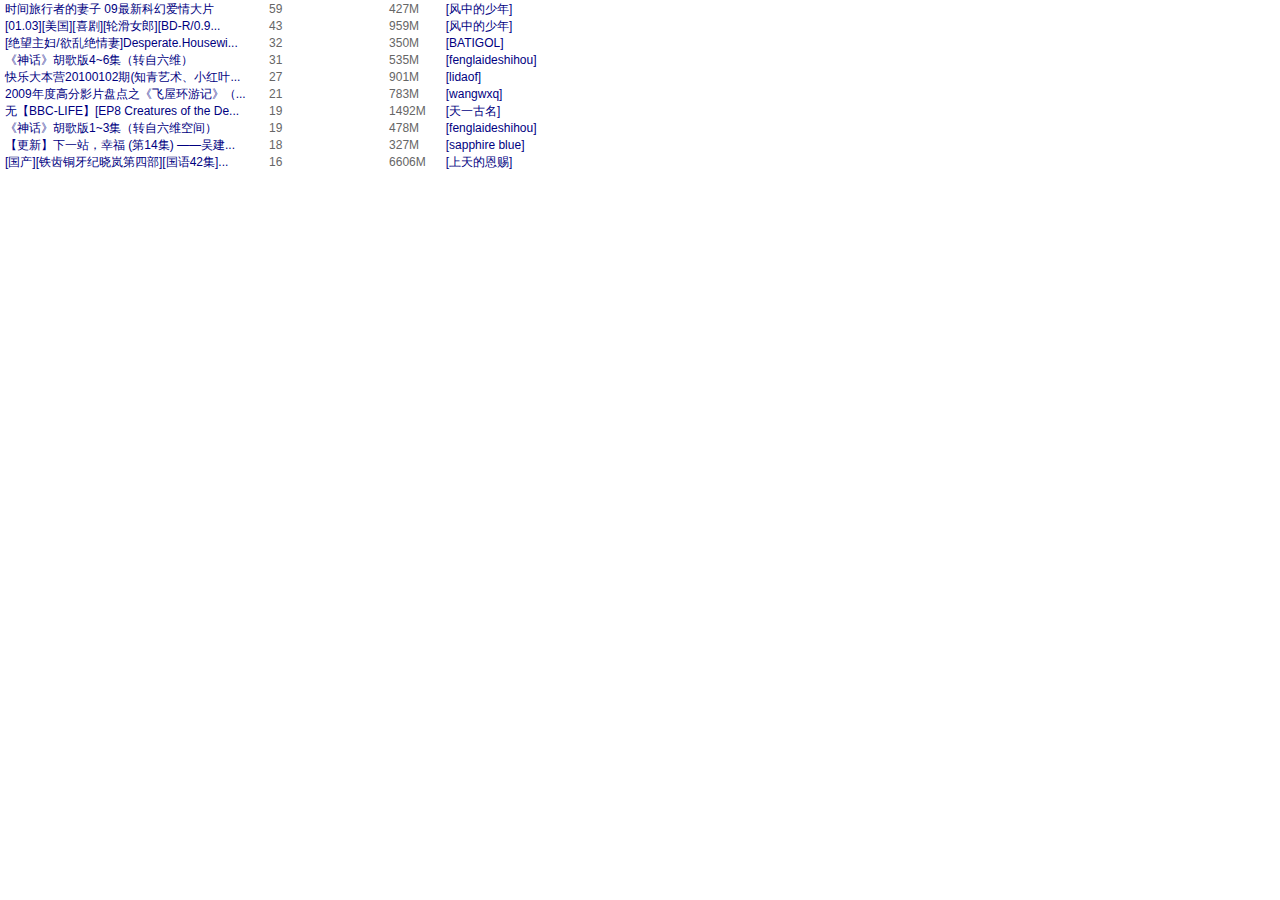
<file: bbsboa_files/bt.html>
<html><head>

<title>{puttitle}</title>
<meta content="text/html; charset=GB2312" http-equiv="Content-Type">   
<style type="text/css">
<!--
body {
                font-family: Verdana, Arial, Helvetica, sans-serif;
	font-size: 12px;
	line-height: 17px;
	color: #666666;
	text-decoration: none;
	margin-top: 1px;
	margin-left: 5px;
}
body,td,th {
	font-size: 12px;
                line-height: 17px;
	color: #666666;
a:link {
	font-size: 12px;
                color: #00007f;
	text-decoration: none;
}
a:visited {
	font-size: 12px;
                 text-decoration: none;
	color: #0066CC;
}
a:hover {
               font-size: 12px;
               text-decoration: underline;
}
-->
</style>
</head><body>
<table border="0" cellpadding="0" cellspacing="0">
<tbody><tr><td><a href="http://bt.cau.edu.cn/view.php?id=23360" target="_blank">ʱ�������ߵ����� 09���¿ƻð����Ƭ&nbsp;&nbsp;&nbsp;&nbsp;&nbsp;&nbsp;&nbsp;</a></td><td width="20">59</td><td width="100"></td><td width="50">427M&nbsp;&nbsp;&nbsp;&nbsp;&nbsp;&nbsp;</td><td><a href="http://bt.cau.edu.cn/index.php?keytype=author&amp;keyword=%B7%E7%D6%D0%B5%C4%C9%D9%C4%EA" target="_blank">[���е�����]</a></td><td></td></tr><tr><td><a href="http://bt.cau.edu.cn/view.php?id=23358" target="_blank">[01.03][����][ϲ��][�ֻ�Ů��][BD-R/0.9...&nbsp;&nbsp;&nbsp;&nbsp;&nbsp;&nbsp;&nbsp;</a></td><td width="20">43</td><td width="100"></td><td width="50">959M&nbsp;&nbsp;&nbsp;&nbsp;&nbsp;&nbsp;</td><td><a href="http://bt.cau.edu.cn/index.php?keytype=author&amp;keyword=%B7%E7%D6%D0%B5%C4%C9%D9%C4%EA" target="_blank">[���е�����]</a></td><td></td></tr><tr><td><a href="http://bt.cau.edu.cn/view.php?id=23351" target="_blank">[��������/���Ҿ�����]Desperate.Housewi...&nbsp;&nbsp;&nbsp;&nbsp;&nbsp;&nbsp;&nbsp;</a></td><td width="20">32</td><td width="100"></td><td width="50">350M&nbsp;&nbsp;&nbsp;&nbsp;&nbsp;&nbsp;</td><td><a href="http://bt.cau.edu.cn/index.php?keytype=author&amp;keyword=BATIGOL" target="_blank">[BATIGOL]</a></td><td></td></tr><tr><td><a href="http://bt.cau.edu.cn/view.php?id=23340" target="_blank">���񻰡������4~6����ת����ά��&nbsp;&nbsp;&nbsp;&nbsp;&nbsp;&nbsp;&nbsp;</a></td><td width="20">31</td><td width="100"></td><td width="50">535M&nbsp;&nbsp;&nbsp;&nbsp;&nbsp;&nbsp;</td><td><a href="http://bt.cau.edu.cn/index.php?keytype=author&amp;keyword=fenglaideshihou" target="_blank">[fenglaideshihou]</a></td><td></td></tr><tr><td><a href="http://bt.cau.edu.cn/view.php?id=23334" target="_blank"> ���ִ�Ӫ20100102��(֪��������С��Ҷ...&nbsp;&nbsp;&nbsp;&nbsp;&nbsp;&nbsp;&nbsp;</a></td><td width="20">27</td><td width="100"></td><td width="50">901M&nbsp;&nbsp;&nbsp;&nbsp;&nbsp;&nbsp;</td><td><a href="http://bt.cau.edu.cn/index.php?keytype=author&amp;keyword=lidaof" target="_blank">[lidaof]</a></td><td></td></tr><tr><td><a href="http://bt.cau.edu.cn/view.php?id=23356" target="_blank">2009��ȸ߷�ӰƬ�̵�֮�����ݻ��μǡ���...&nbsp;&nbsp;&nbsp;&nbsp;&nbsp;&nbsp;&nbsp;</a></td><td width="20">21</td><td width="100"></td><td width="50">783M&nbsp;&nbsp;&nbsp;&nbsp;&nbsp;&nbsp;</td><td><a href="http://bt.cau.edu.cn/index.php?keytype=author&amp;keyword=wangwxq" target="_blank">[wangwxq]</a></td><td></td></tr><tr><td><a href="http://bt.cau.edu.cn/view.php?id=23332" target="_blank">�ޡ�BBC-LIFE��[EP8 Creatures of the De...&nbsp;&nbsp;&nbsp;&nbsp;&nbsp;&nbsp;&nbsp;</a></td><td width="20">19</td><td width="100"></td><td width="50">1492M&nbsp;&nbsp;&nbsp;&nbsp;&nbsp;&nbsp;</td><td><a href="http://bt.cau.edu.cn/index.php?keytype=author&amp;keyword=%CC%EC%D2%BB%B9%C5%C3%FB" target="_blank">[��һ����]</a></td><td></td></tr><tr><td><a href="http://bt.cau.edu.cn/view.php?id=23318" target="_blank">���񻰡������1~3����ת����ά�ռ䣩&nbsp;&nbsp;&nbsp;&nbsp;&nbsp;&nbsp;&nbsp;</a></td><td width="20">19</td><td width="100"></td><td width="50">478M&nbsp;&nbsp;&nbsp;&nbsp;&nbsp;&nbsp;</td><td><a href="http://bt.cau.edu.cn/index.php?keytype=author&amp;keyword=fenglaideshihou" target="_blank">[fenglaideshihou]</a></td><td></td></tr><tr><td><a href="http://bt.cau.edu.cn/view.php?id=23338" target="_blank">�����¡���һվ���Ҹ� (��14��) �����⽨...&nbsp;&nbsp;&nbsp;&nbsp;&nbsp;&nbsp;&nbsp;</a></td><td width="20">18</td><td width="100"></td><td width="50">327M&nbsp;&nbsp;&nbsp;&nbsp;&nbsp;&nbsp;</td><td><a href="http://bt.cau.edu.cn/index.php?keytype=author&amp;keyword=sapphire" blue="" target="_blank">[sapphire blue]</a></td><td></td></tr><tr><td><a href="http://bt.cau.edu.cn/view.php?id=23335" target="_blank">[����][����ͭ������ᰵ��Ĳ�][����42��]...&nbsp;&nbsp;&nbsp;&nbsp;&nbsp;&nbsp;&nbsp;</a></td><td width="20">16</td><td width="100"></td><td width="50">6606M&nbsp;&nbsp;&nbsp;&nbsp;&nbsp;&nbsp;</td><td><a href="http://bt.cau.edu.cn/index.php?keytype=author&amp;keyword=%C9%CF%CC%EC%B5%C4%B6%F7%B4%CD" target="_blank">[����Ķ���]</a></td><td></td></tr></tbody></table></body></html>
</file>
<file: mainpage.css>
#container {width: 70%; max-width: 1000px; min-width: 825px;}

#topbar {background-color: #080; height: 20px; padding: 0 0 0 0.4em; border-bottom: 1px gold solid;}
#topguide a {color: white;}
#topguide a:hover {color: gold; text-decoration: underline;}

#header {width: 100%; height: 70px; background-color: #090;}
#headerContent {table-layout: fixed; width: 100%;}
#adflash0 {float: left; width: 700px; height: 70px;}
#headerRightContent {margin: auto auto;}
#headerRightContent td {text-align: center;}
#headerWelcome {font-size: 16.5px; font-weight: bold; font-family: "华文楷体"; padding-bottom: 0.2em; border-bottom: 1px wheat solid;}
#headerLinkContent {display: block; line-height: 16px; font-size: 12px;}
#loginHistoryNum {padding: 0 0.2em; color: gold;}
.wusetu_logo_text {font-weight: bold;}

#bigboard {clear: both; padding-bottom: 8px;}
#bigboard_list li {border-bottom: 1px #666666 dotted;}
.line_odd {background-color: #F3F7FB; height: 1.8em; padding-top: 0.1em;}
.line_even {background-color: transparent; height: 1.8em; padding-top: 0.1em;}
.bigboard_item {border-bottom: 0px dimgrey solid; padding-left: 0; padding-right: 2px;}
.connector {padding-left: 2px; padding-right: 0;}

#mbody {float: left; min-width: 698px; margin: 0 0 1em 0.5em; border-right: 1px solid white;}
#mbodyContent {}

#topOfMbody {width: 100%; margin-bottom: 8px;}
#topOfMbody th,#topOfMbody td {}
.column1 {width: 50%;}
.column2 {width: 50%;}
#ht_blsLabel, #top10Label {width: 96%;}

#wusetu_top10 {width: 96%; height: 281px;}
.chineseNum {background-color: #370; color: white; border-right: 1px #030 solid; border-bottom: 1px #030 solid; font-size: 13px; font-weight: bold; padding: 1px 1px 0 2px; margin-right: 0.8em;}
#wusetu_top10_list {margin-right: 0.5em; padding-left: 0;}
#wusetu_top10_list li {height: 22px; overflow: hidden; margin: 0px 2px 6px 0.5em;}
#wusetu_top10_list a {font-size: 14px; text-decoration: underline;}
#wusetu_top10_list a:visited {color: purple;}
#wusetu_top10_list a {color: #030;}

#hottopics, #blesses {width: 96%; height: 228px;}
#htList, #blsList {margin-right: 0.5em; margin-left: 0.5em;}
#htList .from {color: #222;}
#htList li, #blsList li {height: 22px;}
#htList a, #blsList a {text-decoration: underline; color: #030; font-size: 13px;}
#htList a:visited, #blsList a:visited {color: purple;}
#htList a:hover {background: #E8F0FF;}
#blsList a:hover {background: #FFC;}

#bbsers {background-image: url(images/subtitle_bgimg.bmp); width:96%; margin-top: 6px; border: 1px rgb(186,218,161) solid;}
#bbsersContent {margin: 0 2px 2px 5px;}
#bbsersContent ul {line-height: 17px;}
#bbsersContent a {font-size: 12px; text-decoration: underline;}

#middleAds {clear: both; padding: 0 0 4px 0; text-align: center;}
#adflash1 {width: 468px; margin: 0 auto;}

#quotation {width: 98%; margin-bottom: 8px;}
#qtLabel {width: 100%;}
#quotation .subcontent {width: 100%;}
#announce {}
#announce li {padding: 0.1em 0 0.1em 2em;}
#announce a:link {color: maroon; text-decoration: none;}
#annource a:visited {color: maroon; text-decoration: none;}
#frombbser {}
#frombbser td {padding-bottom: 0;}
#frombbser ul {margin: 2px 0.8em 8px 16px; padding-left: 16px; line-height: 1.4em;}
#frombbser li {padding-bottom: 0.2em; border-bottom: 1px #DDDDDD solid; margin-bottom: 4px;}

#pt {width: 100%;}
.column0 {width: 100%;}
#ptLabel {width: 98%;}
#ptContent {width: 98%;}
#ptTable {width: 100%; border-collapse: collapse;}
#ptTable thead {border-bottom: 1px #D0D0D0 solid;}
.lastCol {border-right: none;}
.nonLastCol {border-right: 1px #D0D0D0 solid;}
#ptTable th, #ptTable td {text-align: center;}
.bt_seeds {color: blue;}
.bt_torrent {}
.bt_torrent a:visited {color: purple;}
.bt_torrent a:hover {color: #060; border-bottom: 1px dotted green;}
.bt_size {color: green;}
.bt_publisher {}

#bottomAds {width: 100%; text-align: center; padding-top: 16px;}
#bottomAds div {width: 468px; height: 60px; margin: 0 auto;}
#bottomAds img {border: none;}

/*#sidebarContent {float: left; margin-left: 0;}*/
#sidebar {float: right; position: relative; margin: 0 0 0 1em; width: 14%;}
#sidebar .sidebar_board_guide {margin-bottom: 0.6em;}
#sidebar .headline {padding: 0; width: 100%; border-bottom: 1px dimgrey solid; margin: 0;}
#sidebar ul {position: relative; margin: 0;}
#sidebar li {width: 100%; height: 20px; margin: 0;}
#sidebar a {display: block; padding: 5px 0 3px 24%; letter-spacing: 1px; line-height: 1em; border-bottom: 1px orange dotted;}
#sidebar a:visited {color: black;}
#sidebar a:hover {color: #060; background: #FF9 url("images/nav_arrow_green.gif") no-repeat scroll 5% 0.6em;}

.width_container {margin: 0; padding: 0 0 0 4px;}
.list_inline {display: inline;}
.list_inline li {display: inline;}
.list_style_none {list-style-type: none; padding: 0; margin: 0;}
.hidden {display: none;}
.overflow_hidden li, .overflow_hidden td {overflow: hidden; height: 18px;}
.separator {padding-left: 2px; padding-right: -1px; color: NavajoWhite;}
.subtitle {background-image: url(images/subtitle_bgimg.bmp); height: 21px; margin-bottom: 0.2em; float: left; text-align: left; padding-bottom: 1px; border: 1px rgb(186,218,161) solid;}
.subtitle a, .subtitle span {font-size: 14px; color: #2F3A30; padding-right: 10px; border-right: 3px gold solid;}
.subcontent {border: 1px #D0D0D0 solid; border-top: none;}
.subcontent ol, .subcontent ul, .subcontent table {margin-top: 3px;}
.headline {font-size: 13px; font-weight: bold; letter-spacing: 1px; text-decoration: none; color: #060; line-height: 22px; padding-left: 6px;}
.blessStar {margin-right: 0.4em; color: orangered;}
.list {color: #0617FA;}
.htTopic {}
.from {font-size: 12px; color: #666; vertical-align: middle; white-space: nowrap;}
.author {padding-left: 8px; font-size: 12px; color: black;}
.fromeditor {margin-left: 8px; margin-right: 8px; font-family: serif; font-size: 10px; font-weight: bold; color: #060;}
.editorsay {color: #666666;}
.noted {color: red;}
td {vertical-align: top;}
a {text-decoration: none;}
body,div,table,td,ul,ol,a {font: 13px/20px "宋体",Arial,Verdana,sans-serif; color: black; text-align: left;}
body,div,table,tr,th,td,span {margin: 0; padding: 0;}
</file>
<file: bbsfoot_files/5leftd.css>
*{ font-family:Verdana, Arial, Helvetica, sans-serif;}
A {color: #FFFFFF} 
A:LINK  {text-decoration: none;}
A:VISITED {text-decoration: none;}
BODY {FONT-SIZE: 14px; BACKGROUND-COLOR: #339933;
}
TABLE,TH,TD,P {FONT-SIZE: 14px ; color: #EEF0EA}
INPUT,TEXTAREA,SELECT {FONT-SIZE: 12px}
</file>
<file: leftframe.css>
#container {width: 135px;}
#wusetuLogo {text-align: center;}
#wusetuLogoImg {height: 55px; width: 120px; display: inline;}
#idInfo {margin: 4px 0 0 4px; padding: 0;}
#logout {text-align: center; margin-top: 5px;}
#logout a {font-weight: bold;}

.firstLevelMenu {padding-left: 0;}
.firstLevelMenu a {border-bottom: 1px #eee dotted;}
.firstLevelMenu li {}
.firstLevelMenu>li>a, .firstLevelMenu>li>form {letter-spacing: 2px; padding-left: 20px; width: 110px; border-left: 5px yellowgreen solid;}
.firstLevelMenu>li>a:hover {color: wheat; border-left: 5px yellow solid; background-color: forestgreen;}
.secondLevelMenu {padding-left: 0; display: none;}
.secondLevelMenu > li > a {border-left: 5px #090 solid;}
.inner_link a {padding-left: 23px; width: 107px; background-color: #070; font-size: 12px;}
.inner_link a:hover {background: #050 url("images/nav_arrow_orange.gif") no-repeat scroll 8px;}
.list_style_none {list-style-type: none;}
.underline_text {text-decoration: underline;}
.expander {padding-left: 4px; color: white;}

td {vertical-align: top;}
a {text-decoration: none; display: inline-block;}
body,div,table,td,ul,ol,a {font: 13px/19px "宋体",Arial,Verdana,sans-serif; color: white; background-color: #393; text-align: left;}
body,div,table,tr,th,td,span {margin: 0; padding: 0;}
</file>
